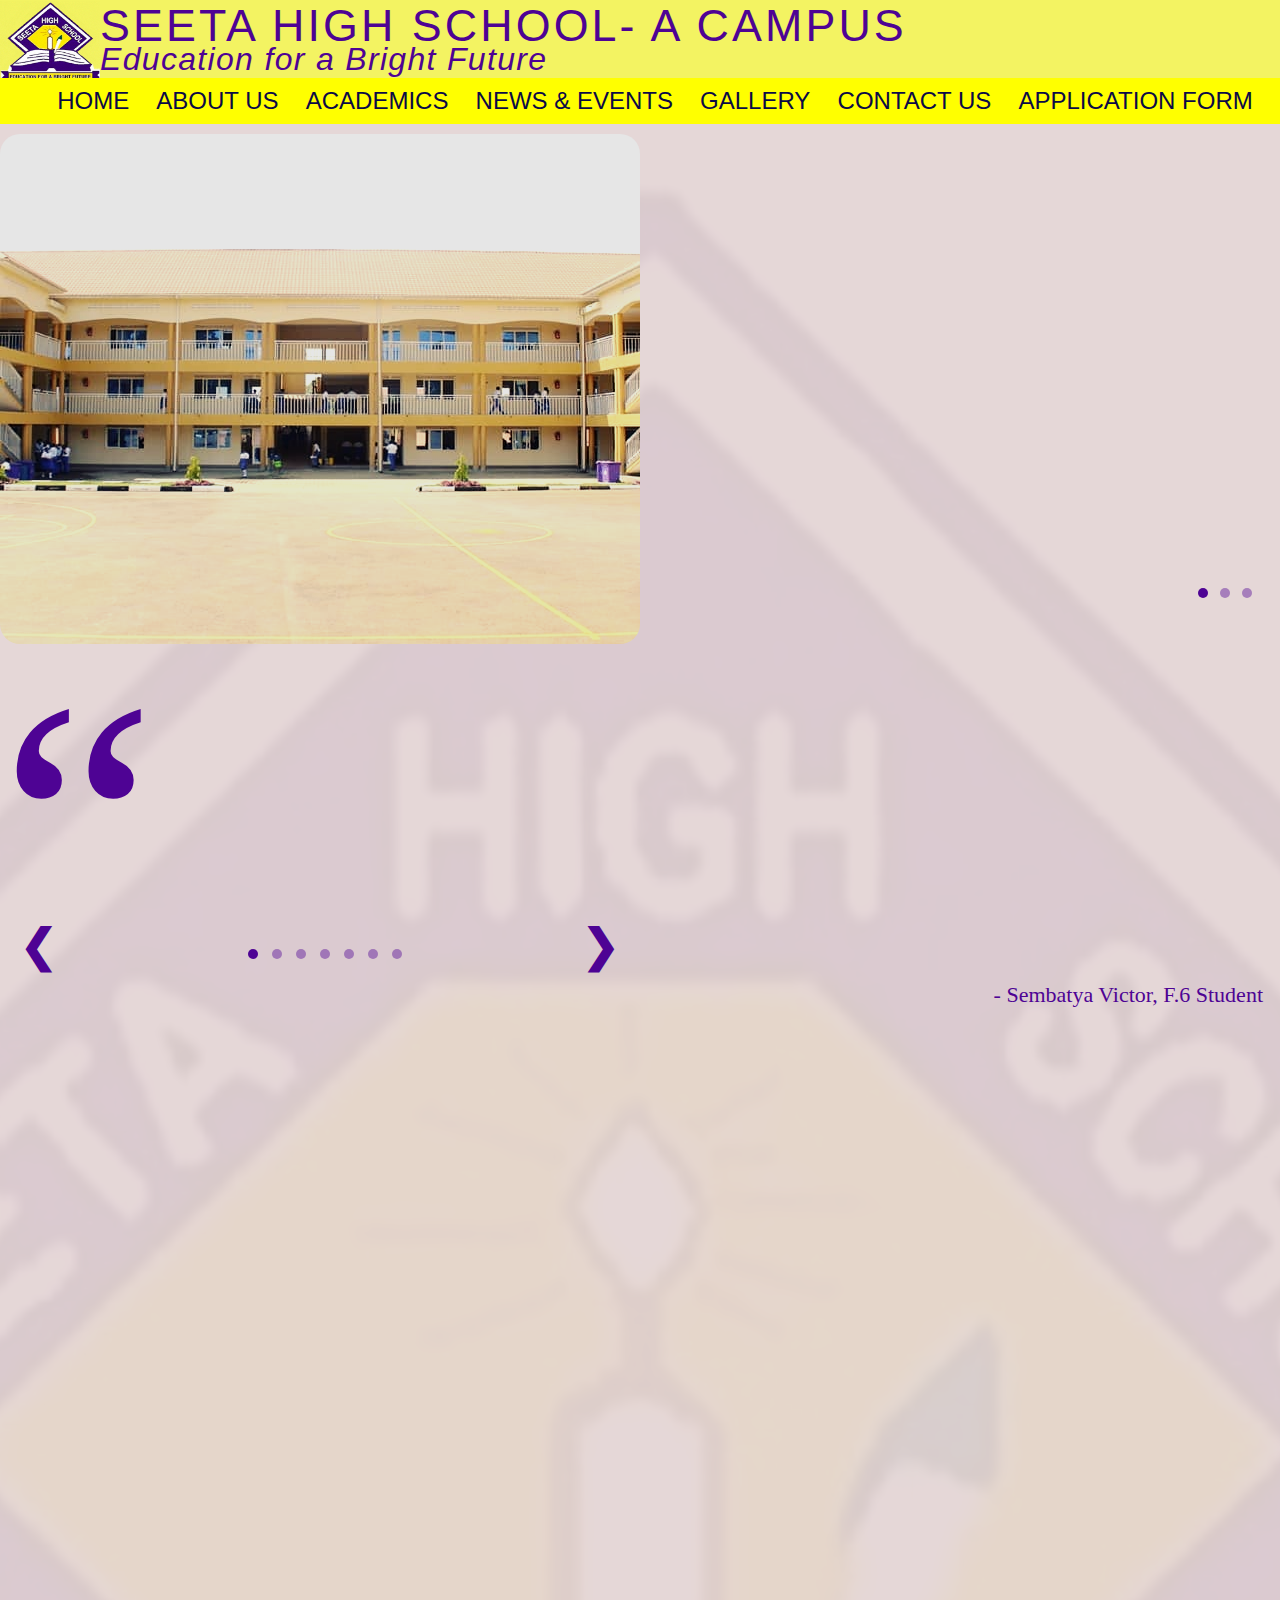
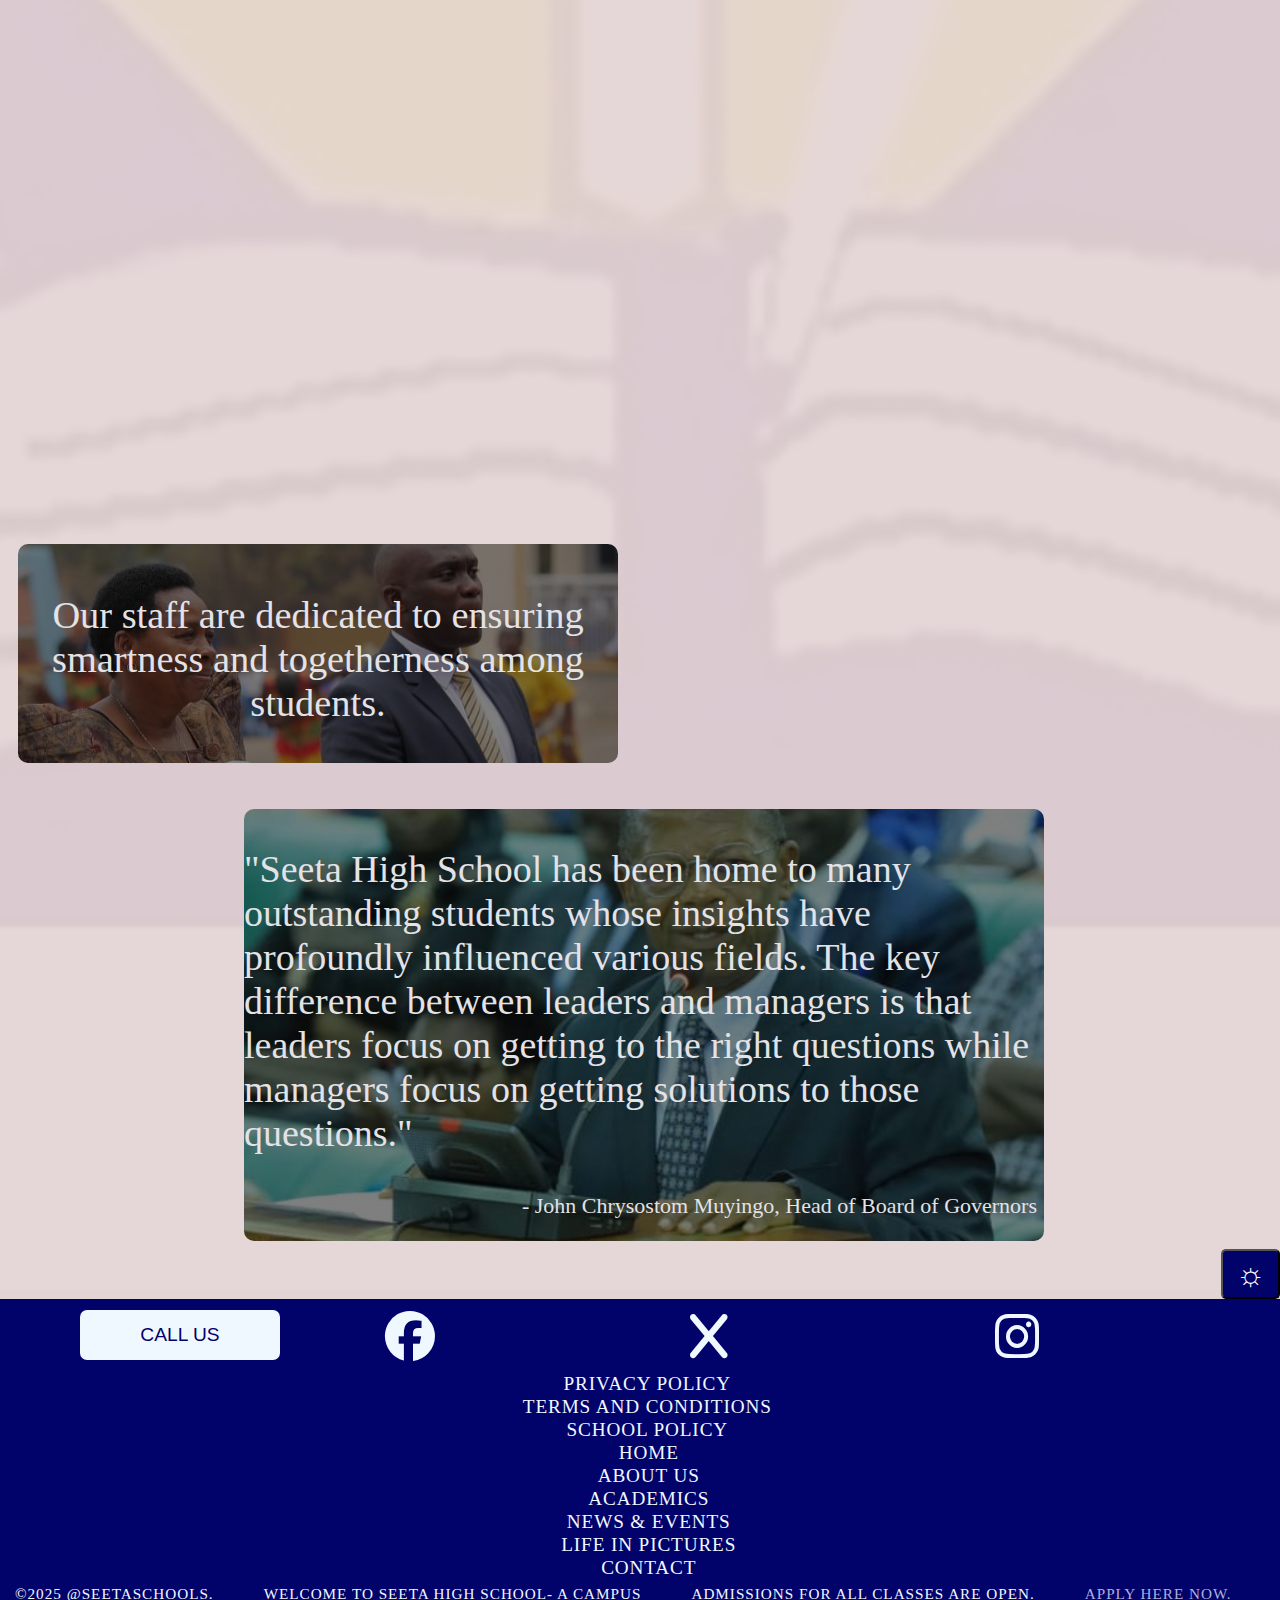
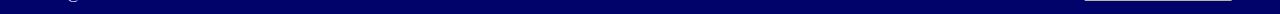
<file: webdevelopment/index.html>
<!DOCTYPE html>
<html lang="en">
<head>
    <link rel="stylesheet" href="style.css">
    <link rel="stylesheet" href="indexstyle.css">
    <link rel="stylesheet" href="https://cdnjs.cloudflare.com/ajax/libs/font-awesome/6.5.1/css/all.min.css">
    <meta charset="UTF-8">
    <meta name="viewport" content="width=device-width, initial-scale=1.0">
    <title>Seeta High School- A Campus</title>
    <header>
        <div class="badge">
        <img src="Website Images\logo.png" alt="Seeta High School Logo" class="image">
        <h1 class="schoolname">SEETA HIGH SCHOOL- A CAMPUS</h1>
        <h2 class="motto">Education for a Bright Future</h2>
    </div>
    </header>
</head>
<body>
    <nav>
        <ul>
            <li><a href="index.html" class="nah">Home</a></li>
            <li><a href="about.html" class="nah">About Us</a></li>
            <li><a href="academics.html" class="nah">Academics</a></li>
            <li><a href="news.html" class="nah">News & Events</a></li>
            <li><a href="gallery.html" class="nah">Gallery</a></li>
            <li><a href="contact.html" class="nah">Contact Us</a></li>
            <li><a href="form.html" class="nah">Application Form</a></li>
        </ul>
    </nav>
    <section class="intro">
    <div class="container">
    <div class="carousel">
        <img src="Website Images\students10.jpg" class="carousel-image">
        <img src="Website Images\students6.jpg" class="carousel-image">
        <img src="Website Images\image2.webp" class="carousel-image">
        <img src="Website Images\students1.jpg" class="carousel-image">
        <img src="Website Images\students4.jpg" class="carousel-image">
        <img src="Website Images\students11.webp" class="carousel-image">
        <img src="Website Images\students3.jpg" class="carousel-image">
    </div>
    <button class="prev">&#10094;</button>
    <button class="next">&#10095;</button>
    </div>
    <div class="dots">
        <span class="dot active"></span>
        <span class="dot"></span>
        <span class="dot"></span>
        <span class="dot"></span>
        <span class="dot"></span>
        <span class="dot"></span>
        <span class="dot"></span>
    </div>    
        <div class="text-carousel">
            <div>
            <p class="text-slide">At Seeta High School, we aim at inspiring and challenging our students to achieve 
            their best in all aspects of life.</p>
            <p class="text-slide">With dedicated staff, a condusive environment and a variety of subjects, we provide 
            world-class education to our students.</p>
            <p class="text-slide">We ensure student discipline and well being at all times both inside and 
            outside school.</p>
            </div>
            <div class="dots1">
                <span class="dot1 active"></span>
                <span class="dot1"></span>
                <span class="dot1"></span>
            </div>   
        </div>
    </section>
    <section class="quote">
        <p id="huge-quotes" class="scroll">&ldquo;</p><br>
        <p id="comment"  class="scroll">At Seeta High School, our teachers ensure cooperation and togetherness among us.</p>
        <p id="speaker" class="speaker">- Sembatya Victor, F.6 Student</p>
    </section>
    <section>
        <h4 class="scroll">Why choose Seeta High School?</h4>
        <ul class="scroll">
            <li id="first">Exceptional Academics</li>
            <li id="second">Extensive Resources</li>
            <li id="third">Vibrant Community</li>
            <li id="fourth">Well-trained Faculty</li>
        </ul>
        <p id="bigger" class="scroll">We offer a transformative experience for those in search for a rigorous and enriching education.</p>
        <p id="bigger" class="scroll">and have nurtured learners from diverse backgrounds to achieve stellar examination results year after year. </p>
    </section>
    <section>
    <div class="inspiration">
    <div class="more">
        <p>
            Our staff are dedicated to ensuring smartness and togetherness among students.
        </p>
    </div>
    <div class="more1">
        <p class="speech">
            "Seeta High School has been home to many outstanding students whose insights have profoundly influenced various fields. The key difference between leaders and managers is that leaders focus on getting to the right questions while managers focus on getting solutions to those questions."
        </p>
        <p id="speaker">
        - John Chrysostom Muyingo, Head of Board of Governors
        </p>
    </div>
    </section>
    <button class="press" id="darkModeToggle">&#9788;</button>
    <footer class="footer">
            <div class="tts">
            <div id="tt4">
            <div><button class="call" ><a href="tel:+256 742954755">CALL US</a></button></div>
            <div id="socials"><a href="https://www.facebook.com" target="_blank"><i class="fa-brands fa-facebook" aria-hidden="true"></i> </a></div>
            <div id="socials"><a href="https://www.twitter.com" target="_blank"><i class="fa-brands fa-x" aria-hidden="true"></i></a></div>
            <div id="socials"><a href="https://www.instagram.com" target="_blank"><i class="fa-brands fa-instagram" aria-hidden="true"></i></a></div>
            </div>
            <div class="footer-text">
            <p>PRIVACY POLICY</p>
            <p>TERMS AND CONDITIONS</p>
            <p>SCHOOL POLICY</p>
            <p><a href="index.html">HOME</a></p>
            <p><a href="about.html">ABOUT US</a></p>
            <p><a href="#">ACADEMICS</a></p>
            <p><a href="#">NEWS & EVENTS</a></p>
            <p><a href="gallery.html">LIFE IN PICTURES</a></p>
            <p><a href="contact.html">CONTACT</a></p>
            </div>
            <div class="marquee">
                <div class="smooth">
                <span>&copy2025 @seetaschools. </span>
                <span>Welcome to Seeta High School- A Campus</span>
                <span>Admissions for all classes are open.</span>
                <span><a href="form.html">Apply Here Now.</a></span>
                <span>&copy2025 @seetaschools.</span>
                <span>Welcome to Seeta High School- A Campus</span>
                <span>Admissions for all classes are open.</span>
                <span><a href="form.html">Apply Here Now.</a></span>
            </div>
            </div>
    </footer>
    <script src="textCarousel.js"></script>
    <script src="carousel.js"></script>
    <script src="scroll.js"></script>
    <script src="scriptt.js"></script>
</body>
</html>
</file>
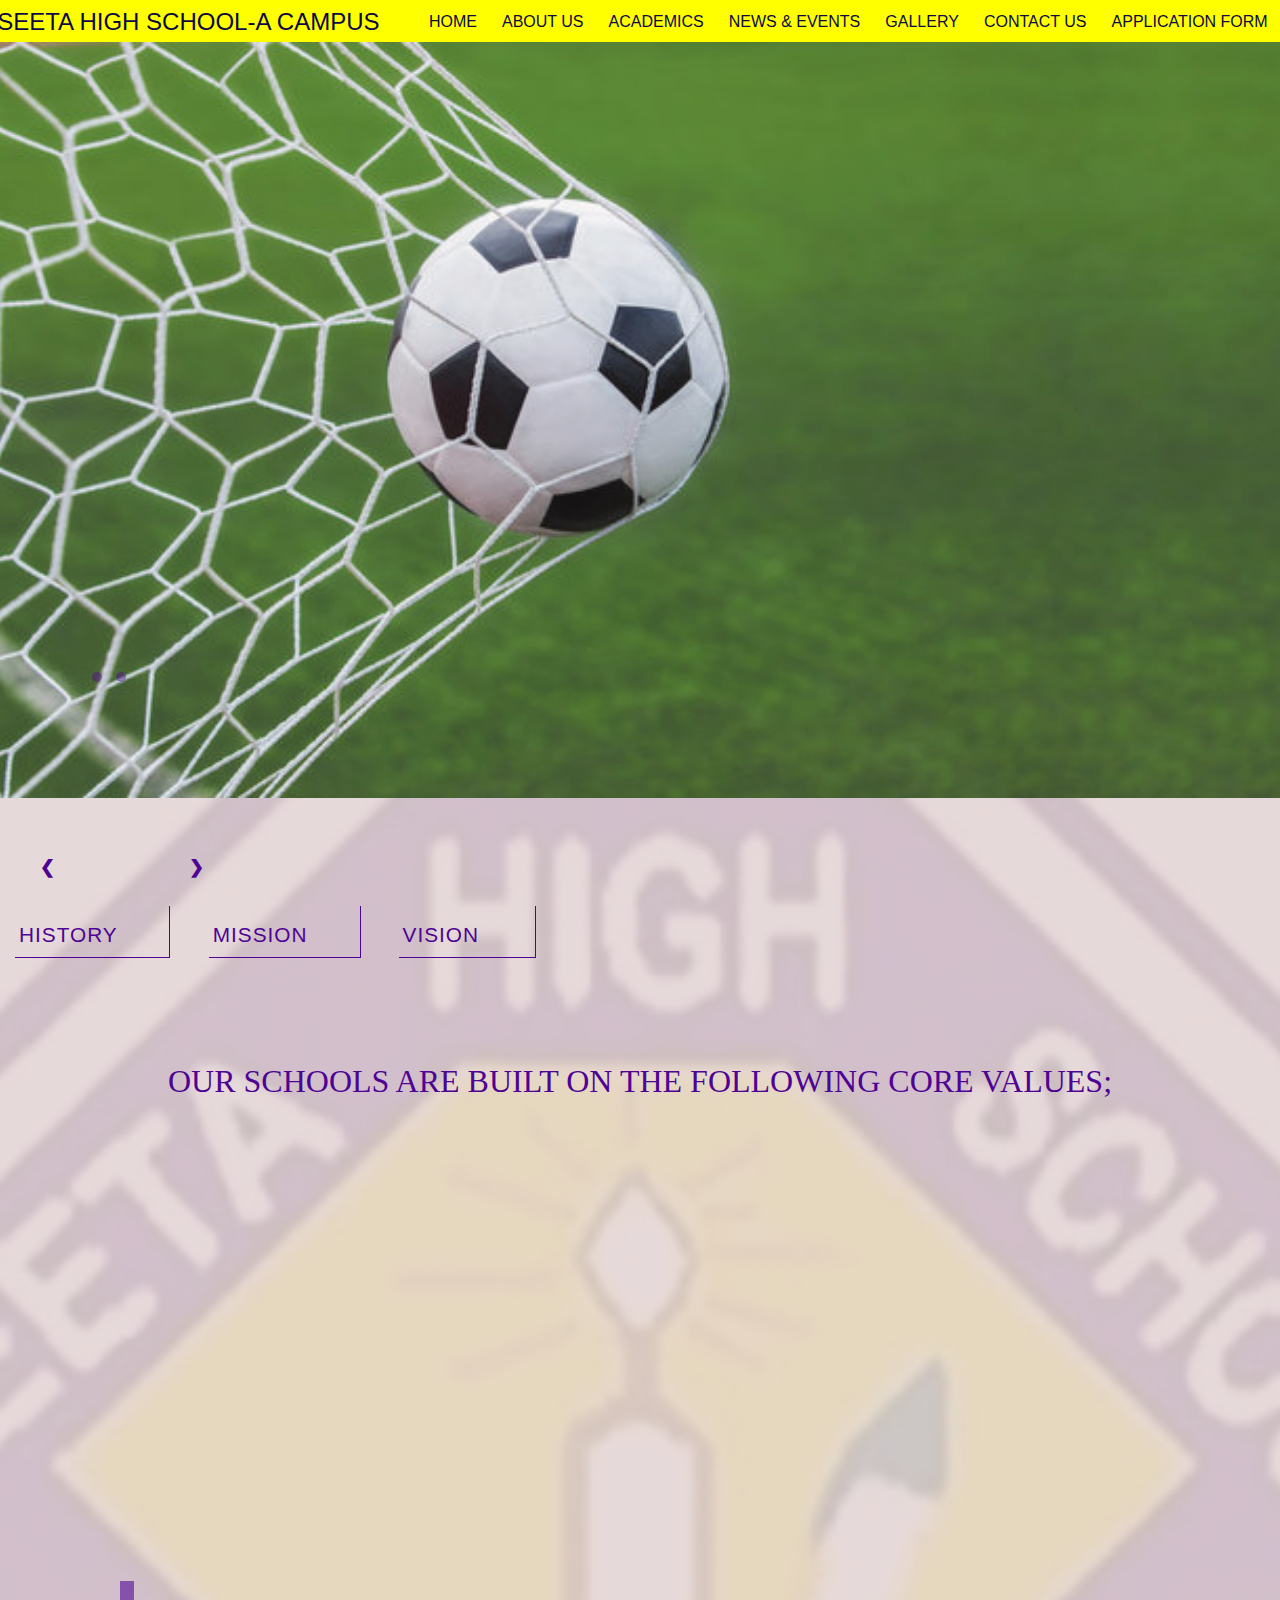
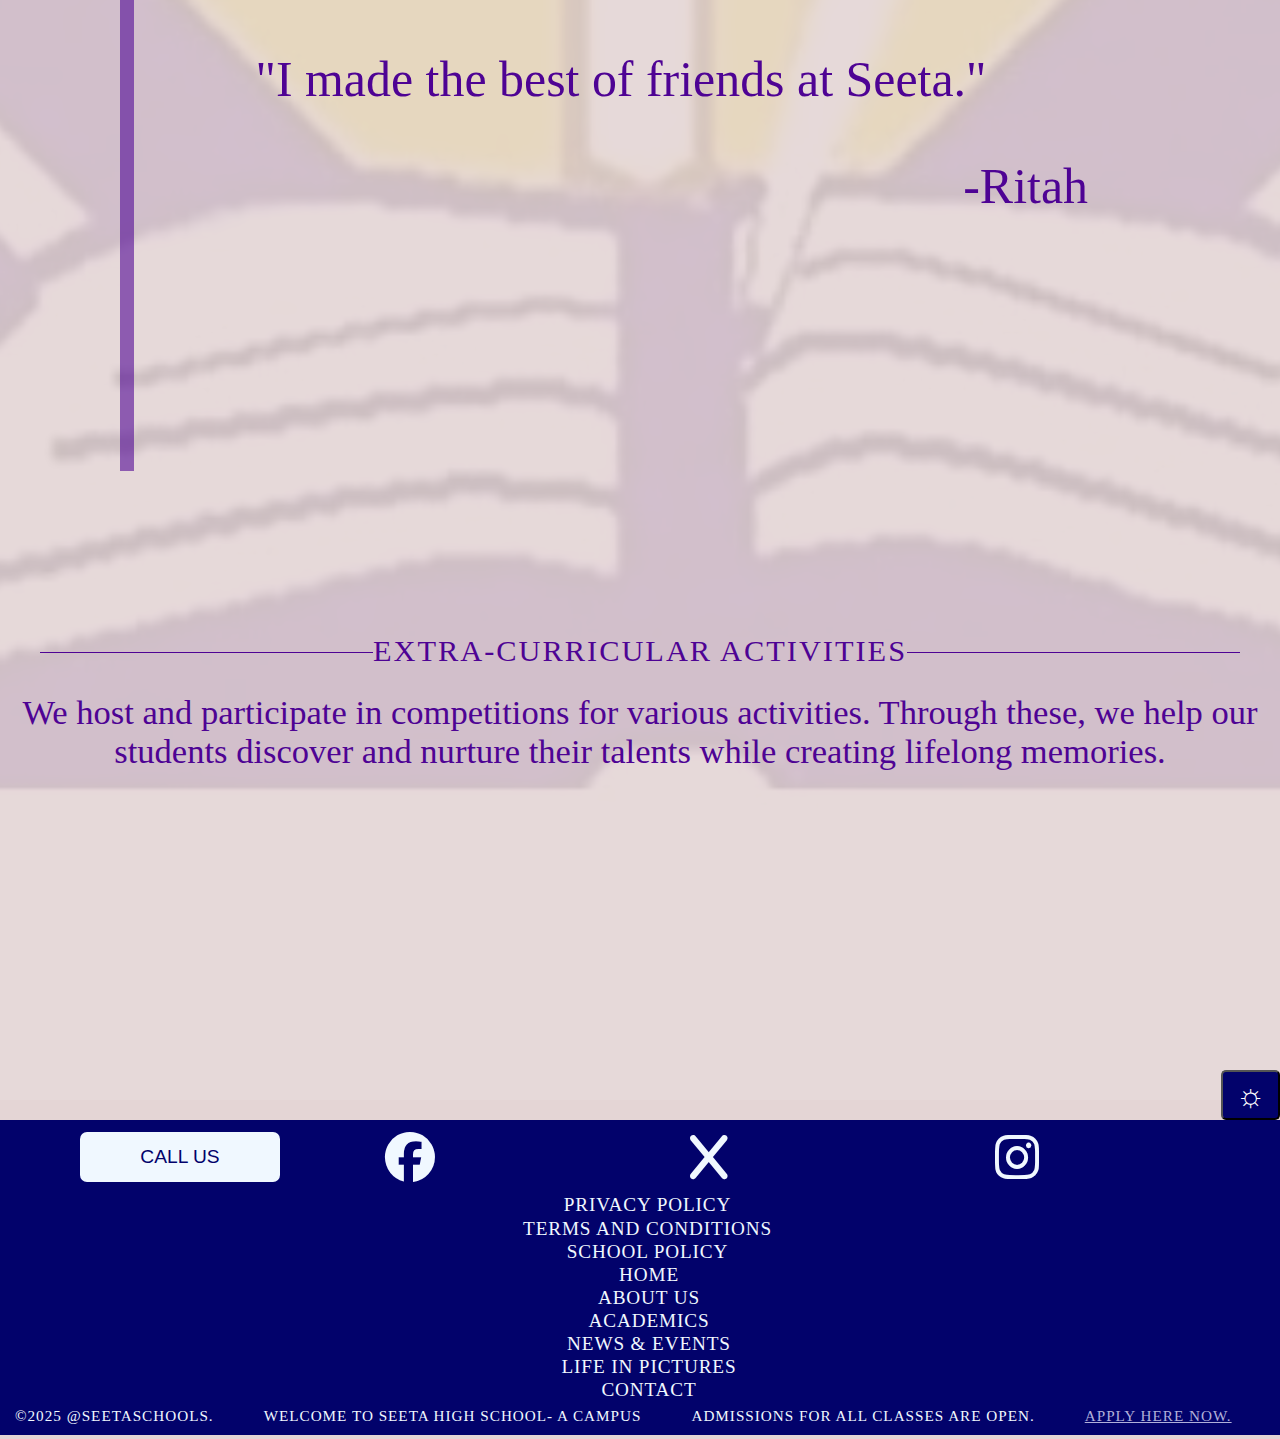
<file: webdevelopment/about.html>
<!DOCTYPE html>
<html lang="en">
<head>
    <link rel="stylesheet" href="style.css">
    <link rel="stylesheet" href="aboutstyle.css">
    <link rel="stylesheet" href="https://cdnjs.cloudflare.com/ajax/libs/font-awesome/6.5.1/css/all.min.css">
    <meta charset="UTF-8">
    <meta name="viewport" content="width=device-width, initial-scale=1.0">
    <title>About Seeta High- A Campus</title>
    <header>
        <nav>
            <ul>
                <li><p>SEETA HIGH SCHOOL-A CAMPUS</p></li>
                <div id="grid">
                <li><a href="index.html" class="nah">Home</a></li>
                <li><a href="about.html" class="nah">About Us</a></li>
                <li><a href="academics.html" class="nah">Academics</a></li>
                <li><a href="news.html" class="nah">News & Events</a></li>
                <li><a href="gallery.html" class="nah">Gallery</a></li>
                <li><a href="contact.html" class="nah">Contact Us</a></li>
                <li><a href="form.html" class="nah">Application Form</a></li>
                </div>
            </ul>
        </nav>
    </header>
</head>
<body>
    <div class="carousel-cup">
    <div class="carousel">
        <img src="Website Images\games2.jpg" class="carousel-image">
        <img src="Website Images\games5.jpg" class="carousel-image">
        <button class="prev">&#10094;</button>
        <button class="next">&#10095;</button>
    </div>
    <div class="dots">
        <span class="dot active"></span>
        <span class="dot"></span>
    </div>
    </div>
    <section class="tabs">
        <div class="tab-container">
            <button class="tab-button" data-tab="tab1">HISTORY</button>
            <div id="tab1" class="tab-content">
                <p id="intro">Founded by the Muyingo Family, Seeta High Schools were first established in the year 2000 and 
                have since expanded to include four campuses namely Main, Mukono, Green and A Campus. </p>
                <p id="intro">We offer secondary level education based on the UNEB curriculum while integrating faith since we 
                are a Christian based institution. All our campuses have state-of-the-art facilities and skilled stuff to ensure
                consistency and excellence among our students</p>
            </div>
        </div>
        <div class="tab-container">
            <button class="tab-button" data-tab="tab2">MISSION</button>
            <div id="tab2" class="tab-content">
                <p id="intro">To nurture young minds, equipping them with the knowledge, skills and values they need to succeed in 
                today's fast-changing world.</p>
            </div>
        </div>
        <div class="tab-container">
            <button class="tab-button" data-tab="tab3">VISION</button>
            <div id="tab3" class="tab-content">
                <p id="intro">We aim to become a model school in transforming and moulding God fearing, academically excellent 
                and responsible leaders for the good of this country.</p>
            </div>
        </div>
    </section>
<br>
        <h1 class="pillars">Our schools are built on the following core values;</h1>
        <div class="container3">
            <div class="scroll" class="core1">
                <h5>Excellence</h5>
            </div>
            <div class="scroll" class="core2">
                <h5>Eloquence and Smartness</h5>
            </div>
            <div class="scroll" class="core3">
                <h5>Honesty</h5>
            </div>
            <div class="scroll" class="core4">
                <h5>Integrity and Openness</h5>
            </div>
            <div class="scroll" class="core5">
                <h5>Advisory Leadership</h5>
            </div>
            <div class="scroll" class="core6">
                <h5>Discipline</h5>
            </div>
            <div class="scroll" class="core7">
                <h5>God fearing</h5>
            </div>
            <div class="scroll" class="core8">
                <h5>Hardwork</h5>
            </div>
        </div>
        <br>
        <div class="testimonial-cup">
                <div class="testimonials">
                    <div class="testimonial active">
                        <p id="speech">"I made the best of friends at Seeta."</p>
                        <p id="speaker">-Ritah</p>
                    </div>
                    <div class="testimonial">
                        <p id="speech">"All my children attended Seeta High and I have no regrets. They are smart and disciplined.
                        People always ask me what school they went to and I never fail to recommend."</p>
                        <p id="speaker">-Margaret, Parent</p>
                    </div>
                    <div class="testimonial">
                        <p id="speech">"The students are so smart. They ask all the hard questions which is a good sign to any 
                        teacher."</p>
                        <p id="speaker">-Jacob Tebandeke, Economics Department</p>
                    </div>                
                    <div class="testimonial">
                        <p id="speech">"I am where I am now because of all the things the Seeta teachers did for me." </p>
                        <p id="speaker">-Samantha</p>
                    </div>
                </div>
        </div>
        <div class="text-line">
            <span>Extra-Curricular Activities</span>
        </div>
        <div class="extras">
            <div class="events">
            <p>We host and participate in competitions for various activities. Through these, we help
            our students discover and nurture their talents while creating lifelong memories.</p>
            </div>
            <section>
            <ul class="sports">
                <li class="scroll">Football</li>
                <li class="scroll">Swimming</li>
                <li class="scroll">Table Tennis</li>
                <li class="scroll">Basketball</li>
                <li class="scroll">Woodball</li>
                <li class="scroll">Netball</li>
                <li class="scroll">Debate</li>
                <li class="scroll">Speech</li>
                <li class="scroll">Poetry</li>
                <li class="scroll">Rugby</li>
                <li class="scroll">Essay Writing</li>
                <li class="scroll">Hockey</li>
                <li class="scroll">Lawn Tennis</li>
                <li class="scroll">Volleyball</li>
                <li class="scroll">Athletics</li>
            </ul>
            </section>
        </div>
    </div>
    <button class="press" id="darkModeToggle">&#9788;</button>
    <footer class="footer">
        <div class="tts">
        <div id="tt4">
        <div><button class="call" ><a href="tel:+256 742954755">CALL US</a></button></div>
        <div id="socials"><a href="https://www.facebook.com" target="_blank"><i class="fa-brands fa-facebook" aria-hidden="true"></i> </a></div>
        <div id="socials"><a href="https://www.twitter.com" target="_blank"><i class="fa-brands fa-x" aria-hidden="true"></i></a></div>
        <div id="socials"><a href="https://www.instagram.com" target="_blank"><i class="fa-brands fa-instagram" aria-hidden="true"></i></a></div>
        </div>
        <div class="footer-text">
        <p>PRIVACY POLICY</p>
        <p>TERMS AND CONDITIONS</p>
        <p>SCHOOL POLICY</p>
        <p><a href="index.html">HOME</a></p>
        <p><a href="about.html">ABOUT US</a></p>
        <p><a href="#">ACADEMICS</a></p>
        <p><a href="#">NEWS & EVENTS</a></p>
        <p><a href="gallery.html">LIFE IN PICTURES</a></p>
        <p><a href="contact.html">CONTACT</a></p>
        </div>
        <div class="marquee">
            <div class="smooth">
            <span>&copy2025 @seetaschools. </span>
            <span>Welcome to Seeta High School- A Campus</span>
            <span>Admissions for all classes are open.</span>
            <span><a href="form.html">Apply Here Now.</a></span>
            <span>&copy2025 @seetaschools.</span>
            <span>Welcome to Seeta High School- A Campus</span>
            <span>Admissions for all classes are open.</span>
            <span><a href="form.html">Apply Here Now.</a></span>
        </div>
        </div>
    </footer>
    <script src="try.js"></script>
    <script src="scroll.js"></script>
    <script src="auto.js"></script>
    <script src="carousel.js"></script>
    <script src="scriptt.js"></script>
</body>
</html>
</file>
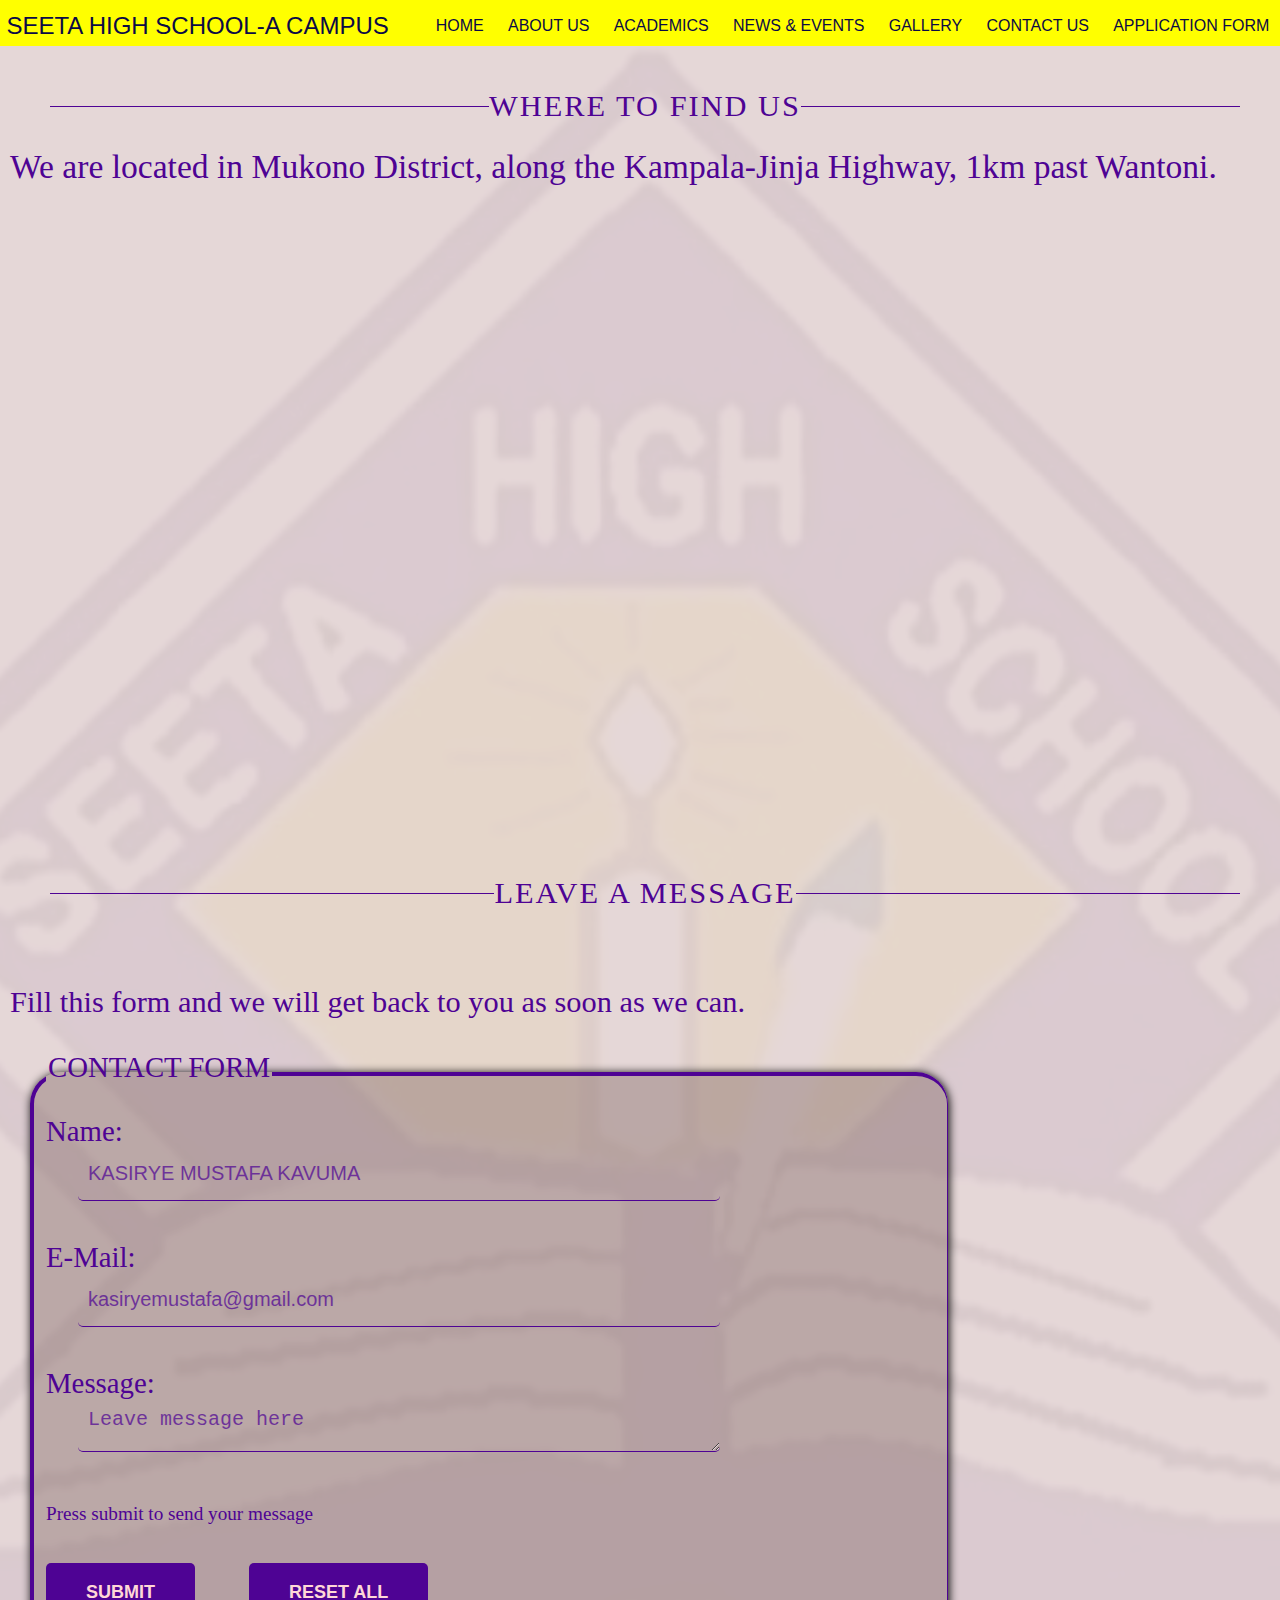
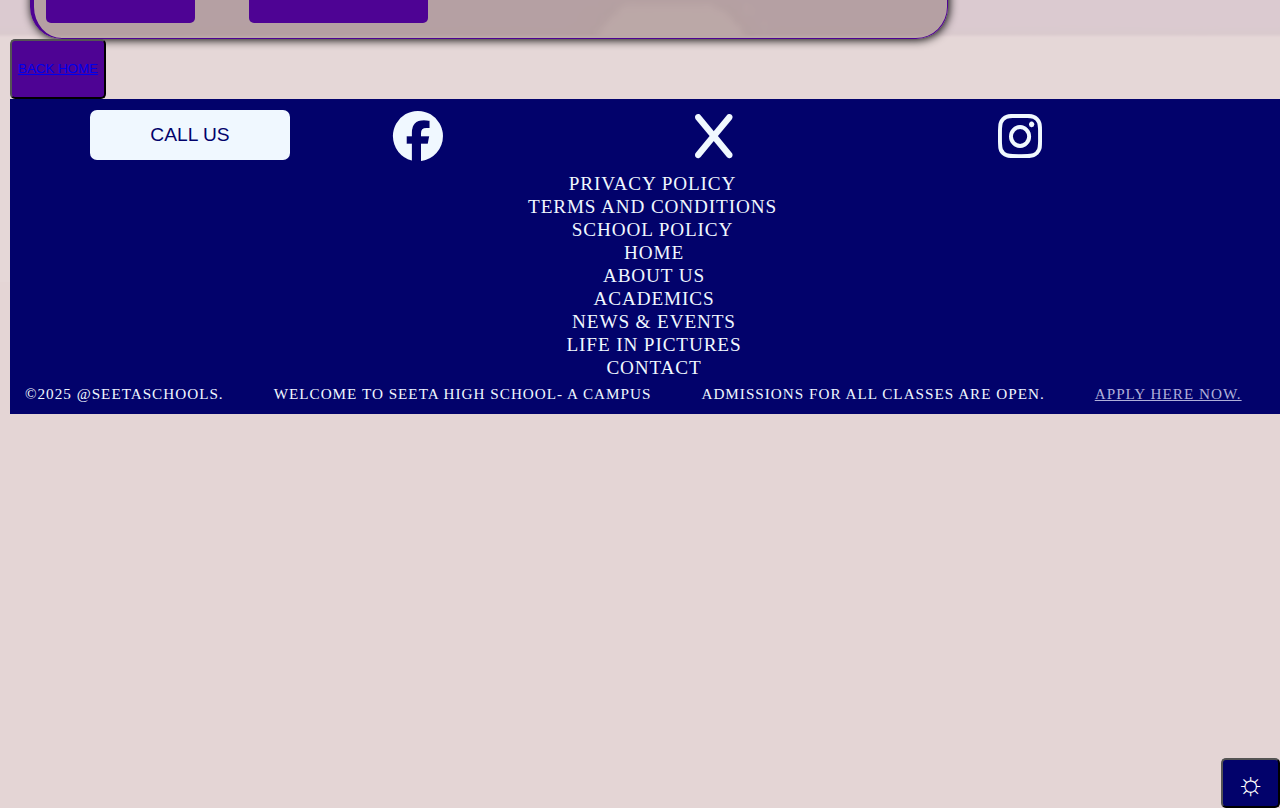
<file: webdevelopment/contact.html>
<!DOCTYPE html>
<html lang="en">
<head>
    <link rel="stylesheet" href="style.css">
    <link rel="stylesheet" href="contactstyle.css">
    <link rel="stylesheet" href="https://cdnjs.cloudflare.com/ajax/libs/font-awesome/6.5.1/css/all.min.css">
    <meta charset="UTF-8">
    <meta name="viewport" content="width=device-width, initial-scale=1.0">
    <title>Contact Form- A Campus</title>
    <header>
        <nav>
            <ul>
                <li><p>SEETA HIGH SCHOOL-A CAMPUS</p></li>
                <div id="grid">
                <li><a href="index.html" class="nah">Home</a></li>
                <li><a href="about.html" class="nah">About Us</a></li>
                <li><a href="academics.html" class="nah">Academics</a></li>
                <li><a href="news.html" class="nah">News & Events</a></li>
                <li><a href="gallery.html" class="nah">Gallery</a></li>
                <li><a href="contact.html" class="nah">Contact Us</a></li>
                <li><a href="form.html" class="nah">Application Form</a></li>
                </div>
            </ul>
        </nav>
    </header>
</head>
<body>
<div class="iframe">
    <div class="text-line">
        <span>where to find us</span>
    </div>
    <p id="distance">We are located in Mukono District, along the Kampala-Jinja Highway, 1km past Wantoni.</p>
    <iframe src="https://www.google.com/maps/embed?pb=!1m16!1m12!1m3!1d255343.96369103022!2d32.54251288965709!3d0.3366917271139454!2m3!1f0!2f0!3f0!3m2!1i1024!2i768!4f13.1!2m1!1sseeta%20high%20a%20level%20campus!5e0!3m2!1sen!2sug!4v1742995912638!5m2!1sen!2sug" width="600" height="450" style="border:0; border-radius: 20px; margin-bottom: 60px;" allowfullscreen="" loading="lazy" referrerpolicy="no-referrer-when-downgrade" frameborder="0"></iframe>
</div>
       <div class="text-line">
            <span>leave a message</span>
        </div>
        <p id="message">
            Fill this form and we will get back to you as soon as we can. 
        </p>
    </div>
    <fieldset class="filed">
        <legend>CONTACT form</legend>
        <form id="contact-form">
        <div>
        <label for="name">Name:</label>
        <input type="text" class="name" placeholder="KASIRYE MUSTAFA KAVUMA" required>
        </div>
        <br>
        <div>
            <label for="email">E-mail:</label>
            <input type="email" class="email" placeholder="kasiryemustafa@gmail.com">
        </div>
        <br>
        <div>
            <label for="message">Message:</label>
            <textarea name="message" id="message2" class="message2" placeholder="Leave message here"></textarea>
        </div>
        <br>
        <p>Press submit to send your message</p>
        <br>
        <div>
            <button type="submit" class="submitmessage" >SUBMIT</button>
      
            <button type="reset" class="resetall">RESET ALL</button>
        </div>
    </form>
    </fieldset>
    <button class="home"><a href="index.html">BACK HOME</a></button>
    <button class="press" id="darkModeToggle">&#9788;</button>
    <footer class="footer">
        <div class="tts">
        <div id="tt4">
        <div><button class="call" ><a href="tel:+256 742954755">CALL US</a></button></div>
        <div id="socials"><a href="https://www.facebook.com" target="_blank"><i class="fa-brands fa-facebook" aria-hidden="true"></i> </a></div>
        <div id="socials"><a href="https://www.twitter.com" target="_blank"><i class="fa-brands fa-x" aria-hidden="true"></i></a></div>
        <div id="socials"><a href="https://www.instagram.com" target="_blank"><i class="fa-brands fa-instagram" aria-hidden="true"></i></a></div>
        </div>
        <div class="footer-text">
        <p>PRIVACY POLICY</p>
        <p>TERMS AND CONDITIONS</p>
        <p>SCHOOL POLICY</p>
        <p><a href="index.html">HOME</a></p>
        <p><a href="about.html">ABOUT US</a></p>
        <p><a href="#">ACADEMICS</a></p>
        <p><a href="#">NEWS & EVENTS</a></p>
        <p><a href="gallery.html">LIFE IN PICTURES</a></p>
        <p><a href="contact.html">CONTACT</a></p>
        </div>
        <div class="marquee">
            <div class="smooth">
            <span>&copy2025 @seetaschools. </span>
            <span>Welcome to Seeta High School- A Campus</span>
            <span>Admissions for all classes are open.</span>
            <span><a href="form.html">Apply Here Now.</a></span>
            <span>&copy2025 @seetaschools.</span>
            <span>Welcome to Seeta High School- A Campus</span>
            <span>Admissions for all classes are open.</span>
            <span><a href="form.html">Apply Here Now.</a></span>
        </div>
        </div>
    </footer>
    <script src="scriptt.js"></script>
    <script src="validation.js"></script>
</body>
</html>
</file>
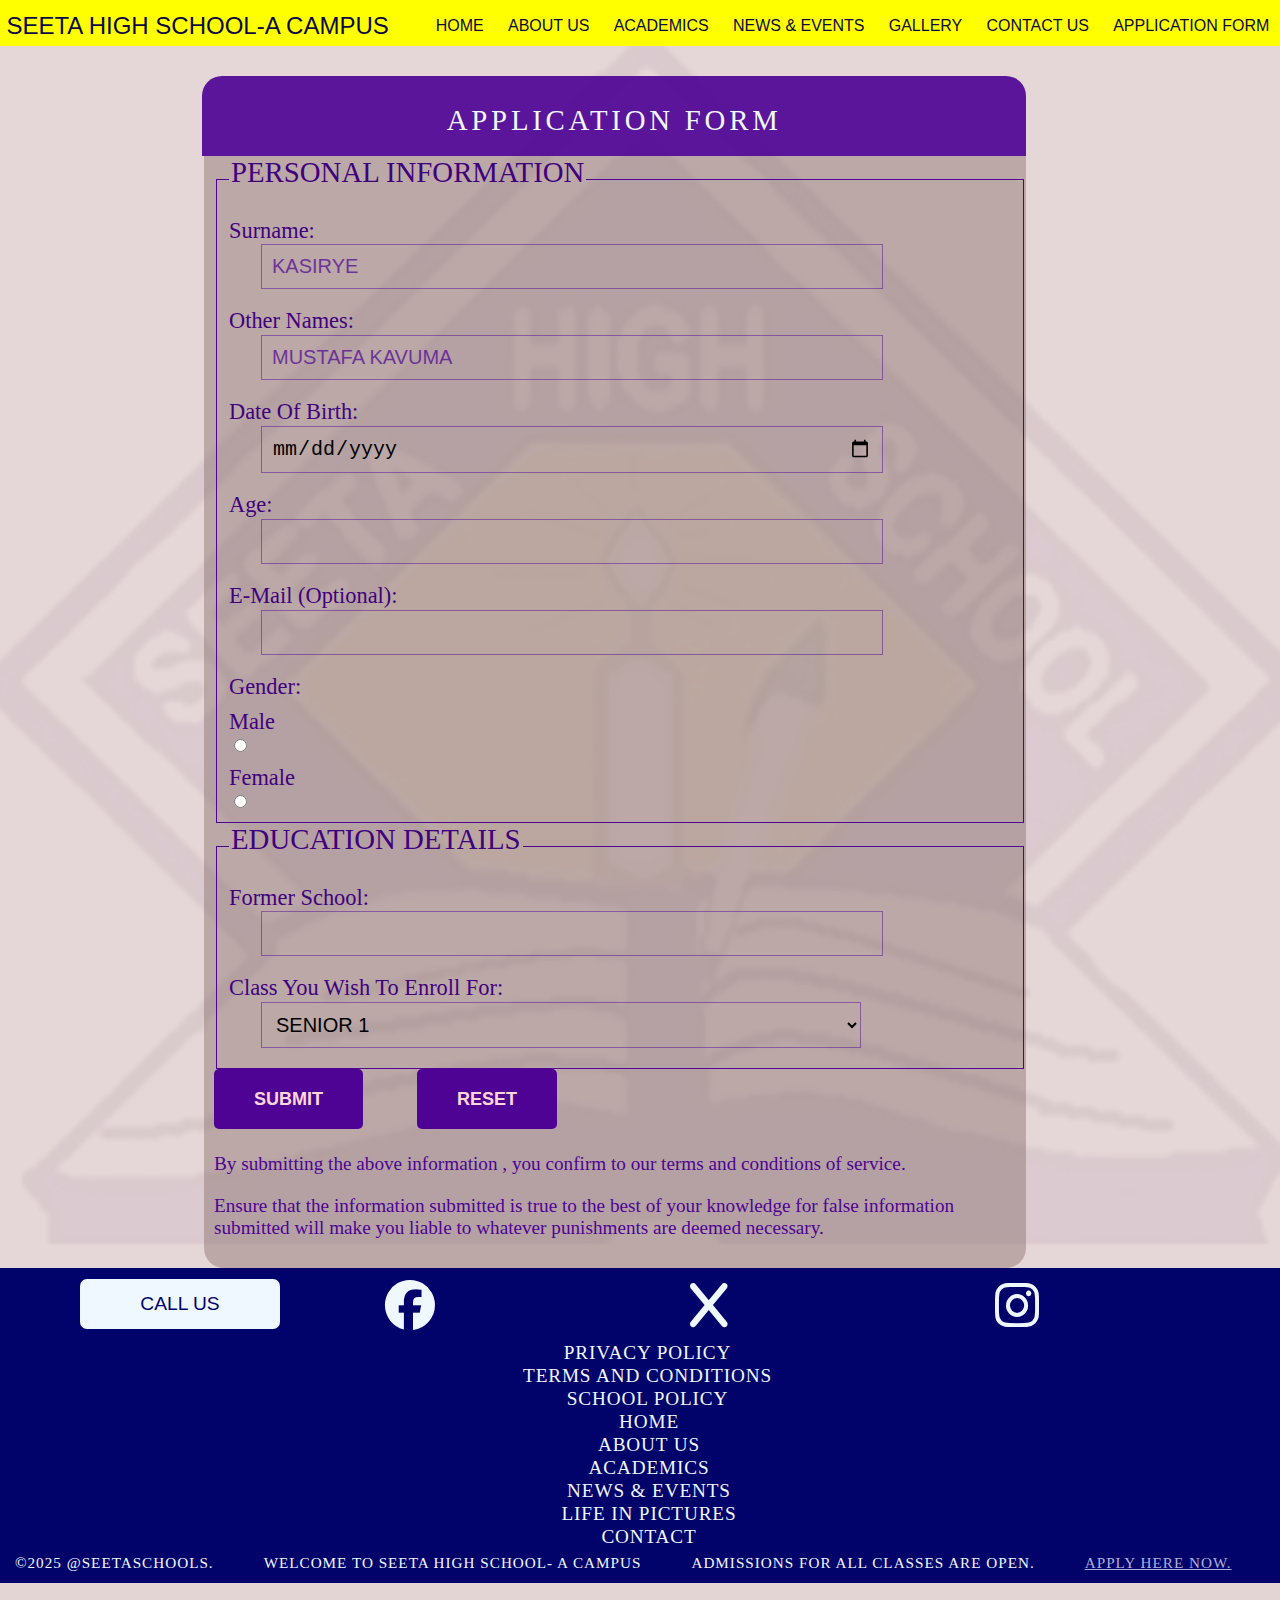
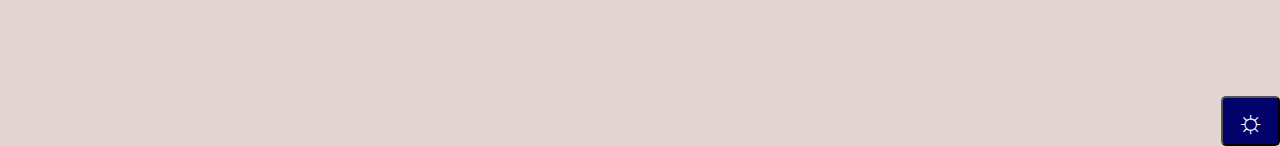
<file: webdevelopment/form.html>
<!DOCTYPE html>
<html lang="en">
<head>
    <link rel="stylesheet" href="style.css">
    <link rel="stylesheet" href="contactstyle.css">
    <link rel="stylesheet" href="form.css">
    <link rel="stylesheet" href="https://cdnjs.cloudflare.com/ajax/libs/font-awesome/6.5.1/css/all.min.css">
    <meta charset="UTF-8">
    <meta name="viewport" content="width=device-width, initial-scale=1.0">
    <title>Application Form- A Campus</title>
    <header>
        <nav>
            <ul>
                <li><p>SEETA HIGH SCHOOL-A CAMPUS</p></li>
                <div id="grid">
                <li><a href="index.html" class="nah">Home</a></li>
                <li><a href="about.html" class="nah">About Us</a></li>
                <li><a href="academics.html" class="nah">Academics</a></li>
                <li><a href="news.html" class="nah">News & Events</a></li>
                <li><a href="gallery.html" class="nah">Gallery</a></li>
                <li><a href="contact.html" class="nah">Contact Us</a></li>
                <li><a href="form.html" class="nah">Application Form</a></li>
                </div>
            </ul>
        </nav>
    </header>
    <script>
        function showMesssage() {
            alert("Your form has been submitted.")
        }
    </script>
</head>
<body>
    <div class="fifi">
        <section class="field">
            <section id="top">
            <p id="title">APPLICATION FORM</p>
            </section>
        <form action="#">
            <fieldset class="set">
            <legend>Personal Information</legend>
            <label for="sname">Surname:</label>
            <input type="text" class="sname" placeholder="KASIRYE" required>
            <br>
            <label for="othernames">Other Names:</label>
            <input type="text" class="othernames" placeholder="MUSTAFA KAVUMA" required>
            <br>
            <label for="dob">Date of Birth:</label>
            <input type="date" class="dob" name="dob" required>
            <br>
            <label for="age" >Age:</label>
            <input type="number" name="age" class="age" required>
            <br>
            <label for="email" >E-mail (optional):</label>
            <input type="email" name="email" class="email" >
            <br>
            <label for="gender">Gender:</label>
            <label for="male">Male</label>
            <input type="radio" value="male" name="gender">
            <br>
            <label for="female">Female</label>
            <input type="radio" value="female" name="gender">
            </fieldset>
            <fieldset class="set">
            <legend>Education Details</legend>
            <label for="former">Former School:</label>
            <input type="text" class="former" required >
            <br>
            <label for="enrolmentclass">Class you wish to enroll for:</label>
            <select name="enrolment" id="enrolment">
                <optgroup label="O-LEVEL">
                <option value="senior1">SENIOR 1</option>
                <option value="senior2">SENIOR 2</option>
                <option value="senior3">SENIOR 3</option>
                <option value="senior4">SENIOR 4</option>
                </optgroup>
                <optgroup label="A-LEVEL">
                <option value="senior5">SENIOR 5</option>
                <option value="senior6">SENIOR 6</option>
                </optgroup>
            </select>
            </fieldset>
            <div>
                <button class="submit" type="submit" onclick="showMesssage()">SUBMIT</button>
                <button class="reset" type="reset">RESET</button>
            </div>
            <p>By submitting the above information , you confirm to our terms and conditions of service.</p>
            <p>Ensure that the information submitted is true to the best of your knowledge for false information 
            submitted will make you liable to whatever punishments are deemed necessary.</p>
        </form>
        </section>
    </div>
    <button class="press" id="darkModeToggle">&#9788;</button>
    <footer class="footer">
        <div class="tts">
        <div id="tt4">
        <div><button class="call" ><a href="tel:+256 742954755">CALL US</a></button></div>
        <div id="socials"><a href="https://www.facebook.com" target="_blank"><i class="fa-brands fa-facebook" aria-hidden="true"></i> </a></div>
        <div id="socials"><a href="https://www.twitter.com" target="_blank"><i class="fa-brands fa-x" aria-hidden="true"></i></a></div>
        <div id="socials"><a href="https://www.instagram.com" target="_blank"><i class="fa-brands fa-instagram" aria-hidden="true"></i></a></div>
        </div>
        <div class="footer-text">
        <p>PRIVACY POLICY</p>
        <p>TERMS AND CONDITIONS</p>
        <p>SCHOOL POLICY</p>
        <p><a href="index.html">HOME</a></p>
        <p><a href="about.html">ABOUT US</a></p>
        <p><a href="#">ACADEMICS</a></p>
        <p><a href="#">NEWS & EVENTS</a></p>
        <p><a href="gallery.html">LIFE IN PICTURES</a></p>
        <p><a href="contact.html">CONTACT</a></p>
        </div>
        <div class="marquee">
            <div class="smooth">
            <span>&copy2025 @seetaschools. </span>
            <span>Welcome to Seeta High School- A Campus</span>
            <span>Admissions for all classes are open.</span>
            <span><a href="form.html">Apply Here Now.</a></span>
            <span>&copy2025 @seetaschools.</span>
            <span>Welcome to Seeta High School- A Campus</span>
            <span>Admissions for all classes are open.</span>
            <span><a href="form.html">Apply Here Now.</a></span>
        </div>
        </div>
    </footer>
    <script src="scriptt.js"></script>
</body>
</html>
</file>
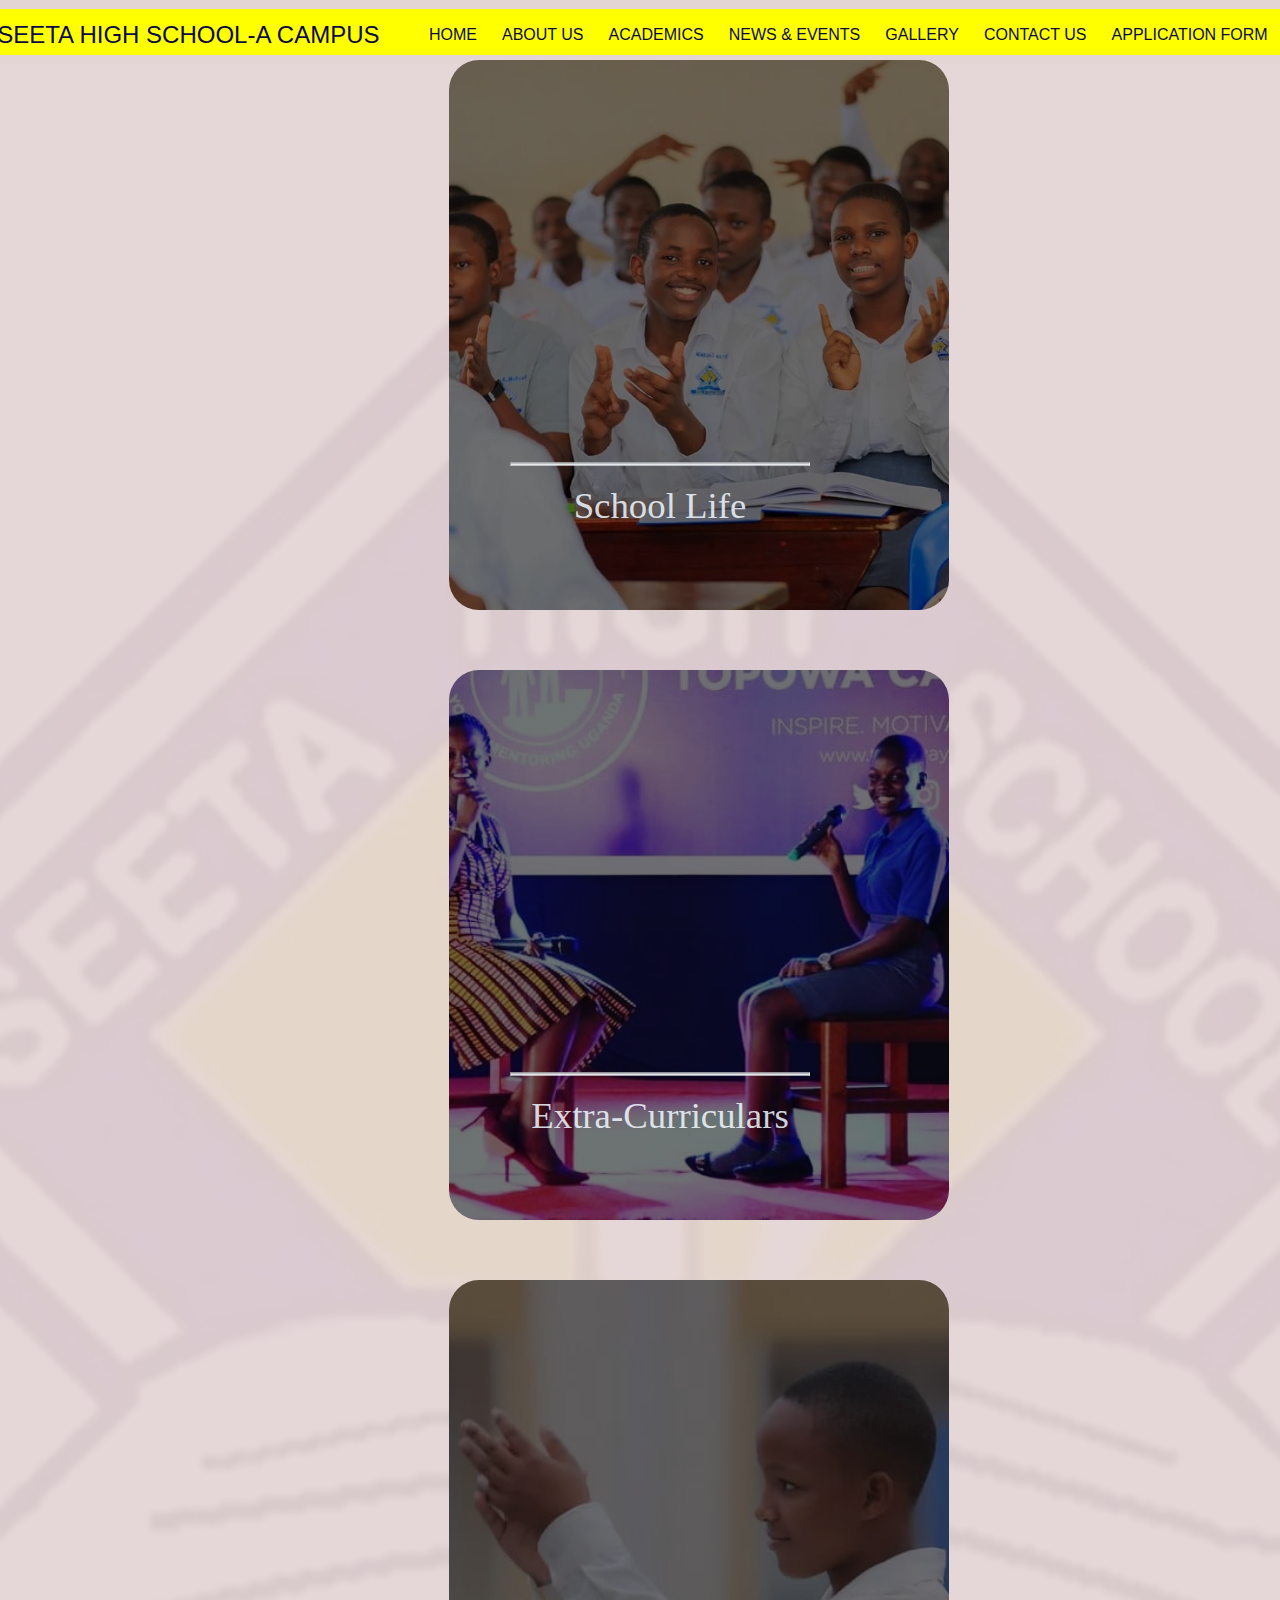
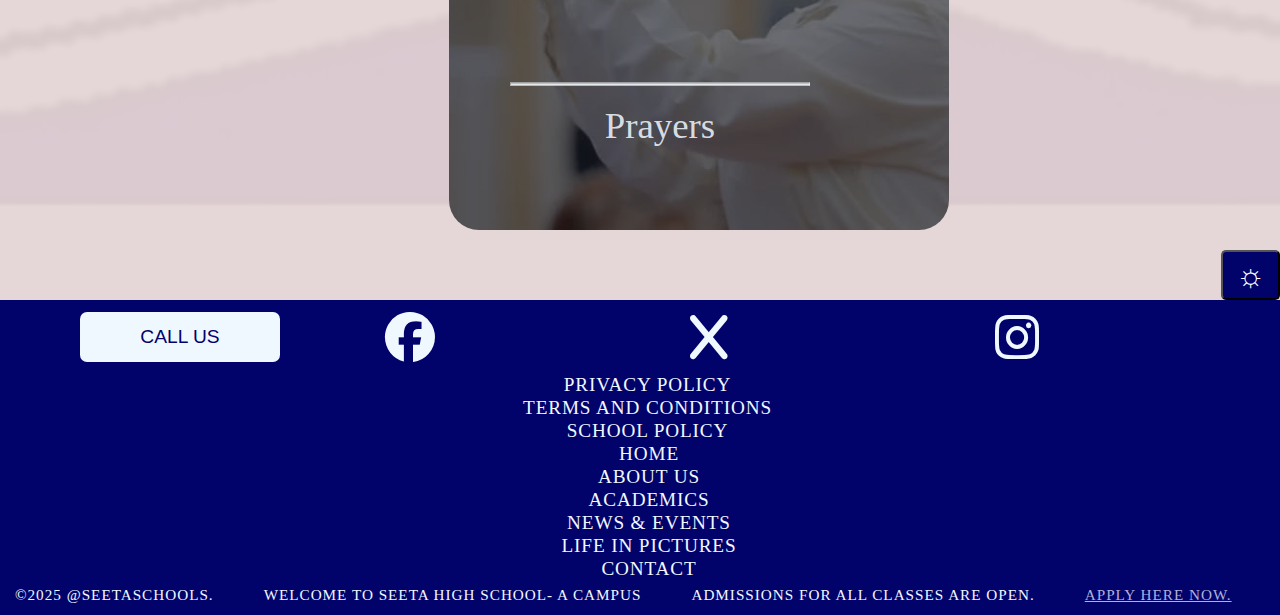
<file: webdevelopment/gallery.html>
<!DOCTYPE html>
<html lang="en">
<head>
    <meta charset="UTF-8">
    <meta name="viewport" content="width=device-width, initial-scale=1.0">
    <title>Seeta High School- A Campus</title>
    <link rel="stylesheet" href="style.css">
    <link rel="stylesheet" href="gallerystyles.css ">
    <link rel="stylesheet" href="https://cdnjs.cloudflare.com/ajax/libs/font-awesome/6.5.1/css/all.min.css">
    <script defer src="scriptt.js"></script>
    <script defer src="lightbox.js"></script>
    <script defer src="gtry.js"></script>
</head>
<body>
    <header>
        <nav>
            <ul>
                <li><p>SEETA HIGH SCHOOL-A CAMPUS</p></li>
                <div id="grid">
                <li><a href="index.html" class="nah">Home</a></li>
                <li><a href="about.html" class="nah">About Us</a></li>
                <li><a href="academics.html" class="nah">Academics</a></li>
                <li><a href="news.html" class="nah">News & Events</a></li>
                <li><a href="schoollife.html" class="nah">Gallery</a></li>
                <li><a href="contact.html" class="nah">Contact Us</a></li>
                <li><a href="form.html" class="nah">Application Form</a></li>
                </div>
            </ul>
        </nav>    
    </header>
    <section class="gallery">
        <div class="album">
            <div class="cover">
                <img src="Website Images\image1.webp" data-album="album-images"><!--School life album-->
                <div class="text-over">
                    <hr>
                    School Life
                </div>
            </div>
            <div id="album-images" class="album-images">
                <img src="Website Images/image2.webp" class="gallery-img" onclick="openLightbox(this.src)">
                <img src="Website Images/image3.webp" class="gallery-img" onclick="openLightbox(this.src)">
                <img src="Website Images/image4.webp" class="gallery-img" onclick="openLightbox(this.src)">
                <img src="Website Images/image5.webp" class="gallery-img" onclick="openLightbox(this.src)">
                <img src="Website Images/image6.jpg" class="gallery-img" onclick="openLightbox(this.src)">
                <img src="Website Images/image19.jpg" class="gallery-img" onclick="openLightbox(this.src)">
                <img src="Website Images/image22.jpg" class="gallery-img" onclick="openLightbox(this.src)">
            </div>
        </div>
        <div class="album">
            <div class="cover">
                <img src="Website Images/image26.jpg" data-album="album-images1"></a><!--Extra-Curriculars Album-->
                <div class="text-over">
                    <hr>
                    Extra-Curriculars
                </div>
            </div>
            <div id="album-images1" class="album-images">
                <img src="Website Images/image7.jpg" class="gallery-img" onclick="openLightbox(this.src)">
                <img src="Website Images/image8.jpg" class="gallery-img" onclick="openLightbox(this.src)">
                <img src="Website Images/image9.webp" class="gallery-img" onclick="openLightbox(this.src)">
                <img src="Website Images/image15.webp" class="gallery-img" onclick="openLightbox(this.src)">
                <img src="Website Images/image16.webp" class="gallery-img" onclick="openLightbox(this.src)">
                <img src="Website Images/image17.jpg" class="gallery-img" onclick="openLightbox(this.src)">
                <img src="Website Images/image18.jpg" class="gallery-img" onclick="openLightbox(this.src)">
                <img src="Website Images/image20.webp" class="gallery-img" onclick="openLightbox(this.src)">
                <img src="Website Images/image 21.webp" class="gallery-img" onclick="openLightbox(this.src)">
                <img src="Website Images/image23.webp" class="gallery-img" onclick="openLightbox(this.src)">
                <img src="Website Images/image24.webp" class="gallery-img" onclick="openLightbox(this.src)">
                <img src="Website Images/image25.jpg" class="gallery-img" onclick="openLightbox(this.src)">
                <img src="Website Images/image27.webp" class="gallery-img" onclick="openLightbox(this.src)">
                <img src="Website Images/image28.jpg" class="gallery-img" onclick="openLightbox(this.src)">
            </div>
        </div>
        <div class="album">
            <div class="cover">
                <img src="Website Images/image23.webp" data-album="album-images2">
                <div class="text-over">
                    <hr>
                    Prayers
                </div>
            </div>
            <div id="album-images2" class="album-images">
                <img src="Website Images/image12.webp" class="gallery-img" onclick="openLightbox(this.src)">
                <img src="Website Images/image11.webp" class="gallery-img" onclick="openLightbox(this.src)">
                <img src="Website Images/image13.webp" class="gallery-img" onclick="openLightbox(this.src)">
                <img src="Website Images/image23.webp" class="gallery-img" onclick="openLightbox(this.src)">
            </div>
        </div>



        <!--mg src="Website Images\image1.webp" class="gallery-img" onclick="openLightbox(this.src)">
        <img src="Website Images/image2.webp" class="gallery-img" onclick="openLightbox(this.src)">
        <img src="Website Images/image14.webp" class="gallery-img" onclick="openLightbox(this.src)">-->
       
    </section>

    <div id="lightbox">
        <span onclick="closeLightbox()">&times;</span>
        <img id="lightbox-img">
    </div>
    <button class="press" id="darkModeToggle">&#9788;</button>
    <footer class="footer">
        <div class="tts">
        <div id="tt4">
        <div><button class="call" ><a href="tel:+256 742954755">CALL US</a></button></div>
        <div id="socials"><a href="https://www.facebook.com" target="_blank"><i class="fa-brands fa-facebook" aria-hidden="true"></i> </a></div>
        <div id="socials"><a href="https://www.twitter.com" target="_blank"><i class="fa-brands fa-x" aria-hidden="true"></i></a></div>
        <div id="socials"><a href="https://www.instagram.com" target="_blank"><i class="fa-brands fa-instagram" aria-hidden="true"></i></a></div>
        </div>
        <div class="footer-text">
        <p>PRIVACY POLICY</p>
        <p>TERMS AND CONDITIONS</p>
        <p>SCHOOL POLICY</p>
        <p><a href="index.html">HOME</a></p>
        <p><a href="about.html">ABOUT US</a></p>
        <p><a href="#">ACADEMICS</a></p>
        <p><a href="#">NEWS & EVENTS</a></p>
        <p><a href="gallery.html">LIFE IN PICTURES</a></p>
        <p><a href="contact.html">CONTACT</a></p>
        </div>
        <div class="marquee">
            <div class="smooth">
            <span>&copy2025 @seetaschools. </span>
            <span>Welcome to Seeta High School- A Campus</span>
            <span>Admissions for all classes are open.</span>
            <span><a href="form.html">Apply Here Now.</a></span>
            <span>&copy2025 @seetaschools.</span>
            <span>Welcome to Seeta High School- A Campus</span>
            <span>Admissions for all classes are open.</span>
            <span><a href="form.html">Apply Here Now.</a></span>
        </div>
        </div>
    </footer>
</body>
</html>
</file>
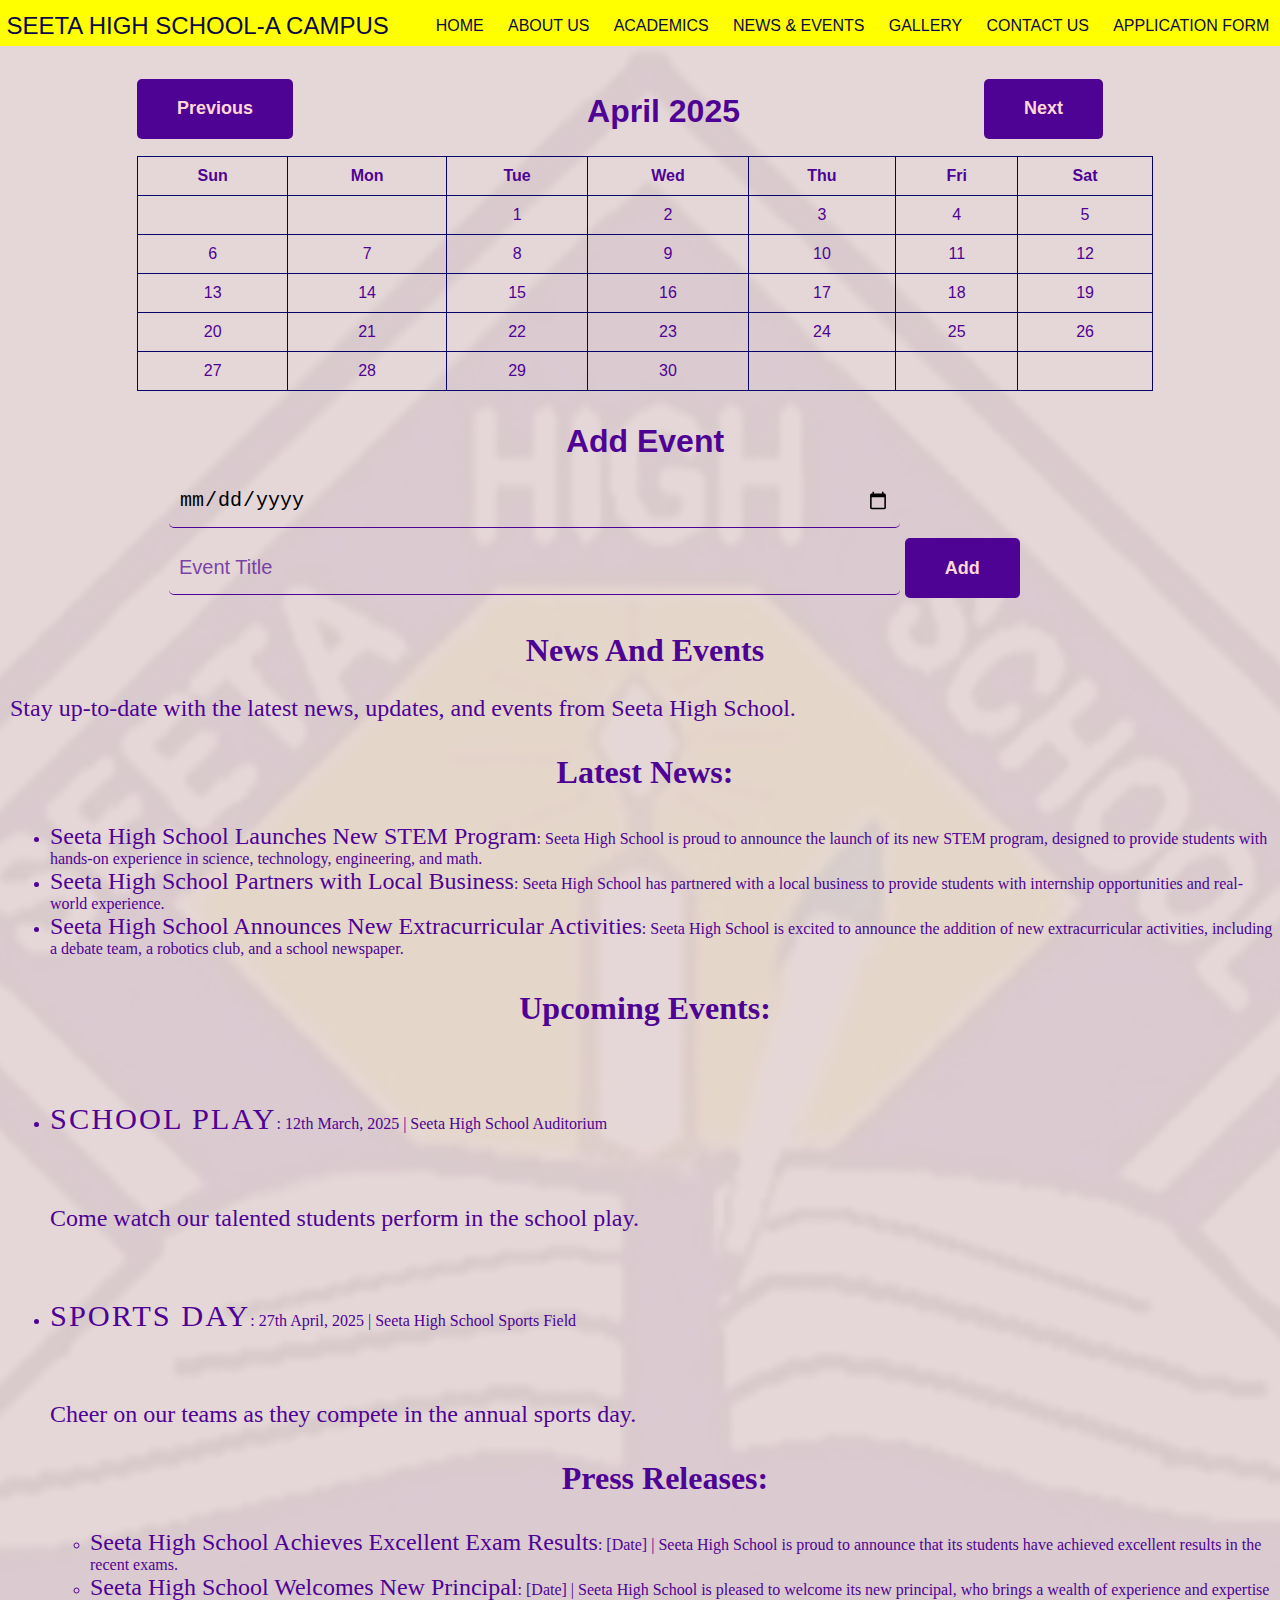
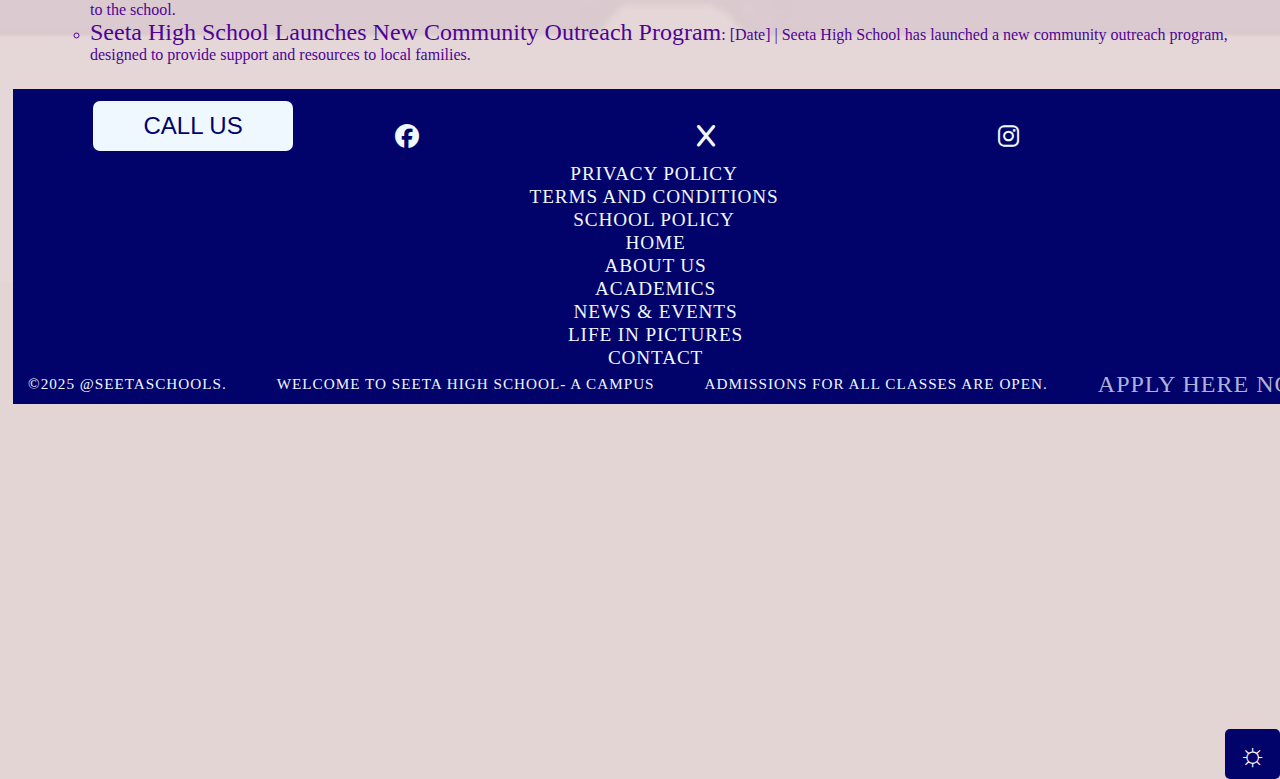
<file: webdevelopment/news.html>
<!DOCTYPE html>
<html lang="en">
<head>
    <link rel="stylesheet" href="style.css">
    <link rel="stylesheet" href="news.css">
    <link rel="stylesheet" href="contactstyle.css">
    <link rel="stylesheet" href="https://cdnjs.cloudflare.com/ajax/libs/font-awesome/6.5.1/css/all.min.css">
    <meta charset="UTF-8">
    <meta name="viewport" content="width=device-width, initial-scale=1.0">
    <title>News and Events- A Campus</title>
    <header>
        <nav>
            <ul>
                <li><p>SEETA HIGH SCHOOL-A CAMPUS</p></li>
                <div id="grid">
                <li><a href="index.html" class="nah">Home</a></li>
                <li><a href="about.html" class="nah">About Us</a></li>
                <li><a href="academics.html" class="nah">Academics</a></li>
                <li><a href="news.html" class="nah">News & Events</a></li>
                <li><a href="gallery.html" class="nah">Gallery</a></li>
                <li><a href="contact.html" class="nah">Contact Us</a></li>
                <li><a href="form.html" class="nah">Application Form</a></li>
                </div>
            </ul>
        </nav>
    </header>
</head>
<body>
  <div id="calendar-container">
    <div id="calendar-header">
        <button id="prev">Previous</button>
        <h2 id="month-year"></h2>
        <button id="next">Next</button>
    </div>
    <table id="calendar">
        <thead>
            <tr>
                <th>Sun</th><th>Mon</th><th>Tue</th><th>Wed</th><th>Thu</th><th>Fri</th><th>Sat</th>
            </tr>
        </thead>
        <tbody id="calendar-body"></tbody>
    </table>
    <div id="event-form">
        <h3>Add Event</h3>
        <input type="date" id="event-date">
        <input type="text" id="event-title" placeholder="Event Title">
        <button id="add-event">Add</button>
    </div>
    <ul id="event-list"></ul>
</div>
<!-- News and Events Section -->
<div class="news-events">
  <h2>News and Events</h2>
  <p>Stay up-to-date with the latest news, updates, and events from Seeta High School.</p>

  <!-- Latest News Section -->
  <h3>Latest News:</h3>
  <ul>
    <li>
      <a href="#">Seeta High School Launches New STEM Program</a>: Seeta High School is proud to announce the launch of its new STEM program, designed to provide students with hands-on experience in science, technology, engineering, and math.
    </li>
    <li>
      <a href="#">Seeta High School Partners with Local Business</a>: Seeta High School has partnered with a local business to provide students with internship opportunities and real-world experience.
    </li>
    <li>
      <a href="#">Seeta High School Announces New Extracurricular Activities</a>: Seeta High School is excited to announce the addition of new extracurricular activities, including a debate team, a robotics club, and a school newspaper.
    </li>
  </ul>

  <!-- Upcoming Events Section -->
  <h3>Upcoming Events:</h3>
  <ul>
    <li>
      <span>School Play</span>: 12th March, 2025 | Seeta High School Auditorium
      <p>Come watch our talented students perform in the school play.</p>
    </li>
    <li>
      <span>Sports Day</span>: 27th April, 2025 | Seeta High School Sports Field
      <p>Cheer on our teams as they compete in the annual sports day.</p>
    </li>
  
  <h3>Press Releases:</h3>
  <ul>
    <li>
      <a href="#">Seeta High School Achieves Excellent Exam Results</a>: [Date] | Seeta High School is proud to announce that its students have achieved excellent results in the recent exams.
    </li>
    <li>
      <a href="#">Seeta High School Welcomes New Principal</a>: [Date] | Seeta High School is pleased to welcome its new principal, who brings a wealth of experience and expertise to the school.
    </li>
    <li>
      <a href="#">Seeta High School Launches New Community Outreach Program</a>: [Date] | Seeta High School has launched a new community outreach program, designed to provide support and resources to local families.
    </li>
  </ul>
<button class="press" id="darkModeToggle">&#9788;</button>
    <footer class="footer">
        <div class="tts">
        <div id="tt4">
        <div><button class="call" ><a href="tel:+256 742954755">CALL US</a></button></div>
        <div id="socials"><a href="https://www.facebook.com" target="_blank"><i class="fa-brands fa-facebook" aria-hidden="true"></i> </a></div>
        <div id="socials"><a href="https://www.twitter.com" target="_blank"><i class="fa-brands fa-x" aria-hidden="true"></i></a></div>
        <div id="socials"><a href="https://www.instagram.com" target="_blank"><i class="fa-brands fa-instagram" aria-hidden="true"></i></a></div>
        </div>
        <div class="footer-text">
        <p>PRIVACY POLICY</p>
        <p>TERMS AND CONDITIONS</p>
        <p>SCHOOL POLICY</p>
        <p><a href="index.html">HOME</a></p>
        <p><a href="about.html">ABOUT US</a></p>
        <p><a href="#">ACADEMICS</a></p>
        <p><a href="#">NEWS & EVENTS</a></p>
        <p><a href="gallery.html">LIFE IN PICTURES</a></p>
        <p><a href="contact.html">CONTACT</a></p>
        </div>
        <div class="marquee">
            <div class="smooth">
            <span>&copy2025 @seetaschools. </span>
            <span>Welcome to Seeta High School- A Campus</span>
            <span>Admissions for all classes are open.</span>
            <span><a href="form.html">Apply Here Now.</a></span>
            <span>&copy2025 @seetaschools.</span>
            <span>Welcome to Seeta High School- A Campus</span>
            <span>Admissions for all classes are open.</span>
            <span><a href="form.html">Apply Here Now.</a></span>
        </div>
        </div>
    </footer>
<script src="scriptt.js"></script>
<script src="calender.js"></script>
</body>
</html>
</file>
<file: webdevelopment/style.css>
/*General Body Styles*/
body{
    background: rgb(228, 213, 213);
    color:  rgb(78, 3, 148);
    flex-wrap: wrap;
    margin: 0;
    padding: 0px;
}
/*Background image*/
body::before {
    content: '';
    top: 10%;
    left: 0;
    position: absolute;
    background-image: url('Website Images/seetalogo.jpg');
    width: 100%;
    height: 2400px;
    background-repeat: no-repeat;
    background-position: center;
    background-size: cover;
    opacity: 0.05;
    z-index: -1;
}
header {
    background-color: rgb(243, 243, 98);
    padding-right: 0px;
    margin-right: -10px;
}
h4 {
    font-size: 4em;
    font-weight: 500;
    text-align: left;
    margin-left: 40px;
    margin-top: -150px;
}
p {
    font-size: 1.2em;
}
div button{
    border: none;
    padding-left: 40px;
    font-size: large;
    padding-right: 40px;
    padding-top: 8px;
    padding-bottom: 8px;
    font-weight: bolder;
    margin-right: 50px;
    transition: background-position 2s ease-in-out , color 2s ;
    cursor: default;
    margin-bottom: 5px;
}
div button:hover{
    opacity: 0.7;
    font-family: Verdana, Geneva, Tahoma, sans-serif;
}

/*Navigation bar*/
nav{
    margin-top: -27px;
    background-color: yellow;
    position: relative;
    width: auto;
    z-index: 1000;
    height: 45px;
    padding-top: 1px;
    margin-left: -10px;
    margin-right: -10px;
}
nav ul{
    list-style: none;
    display: flex;
    flex-wrap: wrap;
    justify-content: space-evenly;
    color: rgb(11, 10, 70);
}
nav ul li a{
    text-decoration: none;
    color: rgb(11, 10, 70);
    font-size: 24px;
    line-height: 10px;
    text-transform: uppercase;
    font-family: 'Lucida Sans', 'Lucida Sans Regular', 'Lucida Grande', 'Lucida Sans Unicode', Geneva, Verdana, sans-serif;
}
nav ul li a:hover{
    color: rgb(78, 13, 199);
}

.attribute{
    color: white;
    background-color: #000100;
    padding: 5px 5px;
    border-radius: 10px;
}

/*Dark Mode Styles*/
/*Dark Mode Button*/
.press {
    display: grid;
    place-items: center;
    padding-right: 42px;
    padding-left: 13px;
    line-height: 8px;
    float: right;
    background: rgb(2, 2, 107);
    color: white;
    text-decoration: none;
    border-radius: 5px;
    transition: background 0.3s;
    width: 30px;
    height: 50px;
    position: absolute;
    right: 0;
    font-size: xx-large;
    font-weight: bolder;
    margin-top: 310px;
}
.press:hover {
    background: #282033;
}

body.dark-mode {
    background-color: #262755;
    color: aliceblue;
}
.dark-mode footer {
    background-color: #282033;
    color: aliceblue;
}
.dark-mode span a:hover {
    color: aliceblue;
}
.dark-mode button {
    background-color: #282033;
    color: whitesmoke;
}
.dark-mode button:hover {
    background: aliceblue;
    color: rgb(19, 8, 46);
}
.dark-mode .call {
    background-color: rgb(111, 114, 117);
}
.dark-mode .call a {
    color: rgb(173, 173, 189);
}
.dark-mode .schoolname {
    color:  rgb(78, 3, 148);
}
.dark-mode .fa-brands{
    color: rgb(111, 114, 117);
}
.dark-mode .fa-brands:hover {
    color: aliceblue;
}

/*Footer styles*/
.footer {
    background-color: rgb(2, 2, 107);
    color: aliceblue;
    height: 315px;
}
.footer-text {
    margin-top: 20px;
    margin-bottom: 5px;
}
.footer p, .footer p a {
    margin-left: 8px !important;
    padding-right: 5px !important;
    font-family: Georgia, 'Times New Roman', Times, serif !important;
    line-height: 1.2em !important;
    font-weight: 530 !important;
    text-transform: uppercase !important;
    font-size: 1.2rem !important;
    letter-spacing: 0.07cap !important;
    text-decoration: none !important;
    color: aliceblue !important;
    text-align: center !important;

}
.footer p:hover, .footer p a:hover {
    opacity: 0.6;
    text-decoration: wavy;
}
.tts{
    height: 300px;
}
.tts p {
    padding-left: 12px;
    margin-top: -15px;
    margin-bottom: 15px;
}
#tt4 {
    display: grid;
    grid-template-columns: repeat(4, 1fr);
    gap: 20px;
    align-items: center;
    gap: 20px;
    padding-top: 10px;
    padding-left: 80px;
}
.call {
    width: 200px;
    background-color: aliceblue;
    height: 50px;
    border-radius: 7px;
    font-weight: 549;
    font-size: 1.2rem;
}
.call a{
    color: rgb(2, 2, 107); 
    text-decoration: none;
}
#socials {
    font-size: 50px;
}
.fa-brands{
    color: aliceblue;
}
.fa-brands:hover{
    opacity: 0.6;
}

/*Marquee*/
.marquee {
    white-space: nowrap;
    overflow: hidden;
    display: block;
    background: transparent;
    margin-top: -30px;
    padding: 15px;
    font-size: 0.5em;
    padding-top: 0px;
    font-weight: lighter;
    cursor: pointer;
    height: 30px;
}
span {
    text-align: center;
    font-family: Georgia, 'Times New Roman', Times, serif;
    line-height: 4em;
    font-weight: 535;
    text-transform: uppercase;
    font-size: 1.9em;
    letter-spacing: 0.1cap;
}
.smooth {
    display: flex;
    gap: 50px;
    animation: marquee-animation 15s linear infinite;
    min-width: 200%;
}
.smooth:hover {
    animation-play-state: paused;
}
.smooth a {
    color: rgb(176, 176, 218);
}
.smooth a:hover{
    color: rgb(0, 45, 85);
}

/*Animations*/
@keyframes marquee-animation {
    from { transform: translateX(0%); }
    to { transform: translateX(-50%); }
}
@keyframes fadeIn {
    from {
        opacity: 0;
    }
    to {
        opacity: 1;
    }
}
@keyframes swipe {
    from {
        transform: translateY(12%);
    }
    to {
        transform: translateY(0);
    }
}
@keyframes swipeLeft {
    from {
        transform: translateX(12%);
    }
    to {
        transform: translateX(0);
    }
}
@keyframes zoom {
    from {
        transform: scale(1.1);
    }
    to {
        transform: scale(1.2);
    }
}
.scroll { 
    opacity: 0;
    transform: translateY(50px);
    transition: opacity 1s ease-out, transform 1s ease-out;
}
.scroll.visible{
    opacity: 1;
    transform: translateY(0);
}
@keyframes zoom2 {
    from {
        transform: scale(0.9);
    }
    to {
        transform: scale(1);
    }
}
@keyframes swipefar {
    from {
        transform: translateY(35%);
    }
    to {
        transform: translateY(0);
    }
}
</file>
<file: webdevelopment/indexstyle.css>
/*General Styles Adjustments*/
body{
    margin-right: 10px;
    padding-top: 9px;
}
body::before{
    height: 2800px;
}
.footer{
    width: 100.75%;
    margin-right: -95px;
    margin-bottom: -40px;
    margin-top: 390px;
}
.footer-text {
    height: 207.422;
}
.tts{
    background: transparent;
}

/*School Banner*/
.badge img{
    position: absolute;
    top: 0;
    left: 0;
    padding-top: 7px;
    width: 100px;
    height: 80px;
    margin-top: -6px;
}
.badge h1 {
    padding-bottom: 1px;
    text-align: left;
    margin-left: 100px;
    font-size: 2.8em;
    margin-top: -9px;
    font-family: 'Lucida Sans', 'Lucida Sans Regular', 'Lucida Grande', 'Lucida Sans Unicode', Geneva, Verdana, sans-serif;
    font-weight: lighter;
    letter-spacing: 0.1cap;
}
.badge h2 {
    text-align: left;
    padding-top: 20px;
    margin-left: 100px;
    padding-top: 0px;
    text-decoration: wavy;
    margin-top: -41px;
    color:  rgb(78, 3, 148);
    font-weight: normal;
    font-family: 'Lucida Sans', 'Lucida Sans Regular', 'Lucida Grande', 'Lucida Sans Unicode', Geneva, Verdana, sans-serif;
    font-size: 2em;
    font-stretch: ultra-expanded;
    padding-bottom: 0px;
    font-style: italic;
    letter-spacing: 0.06cap;
}

/*Carousels*/
/*Image*/
.image{
    width: 300px;
    max-width: 100%;
    height: 300px;
}
.carousel img {
    width: 50%;
    display: none;
    position: absolute;
    margin-top: 10px;
    left: 10;
    height: 510px;
    top: 10;
    border-radius: 20px;
    filter: sepia(0.3) contrast(1.1) brightness(0.9);
    animation: zoom 6.5s ease-in-out;
}
.prev, .next {
    position: absolute;
    top: 105%;
    transform: translateY(-50%);
    background-color: transparent;
    color: rgb(78, 3, 148);
    font-weight: 600;
    font-size: 2.8em;
    border: none;
    padding: 10px;
    cursor: pointer;
}
.prev { left: 10px; }
.next { right: 600px; }
.dots, .dots1 {
    z-index: 10;
    position: absolute;
    top: 105%;
    left: 19%;
}
.dot {
    height: 10px;
    width: 10px;
    margin: 0 5px;
    background-color: rgba(78, 3, 148, 0.418);
    border-radius: 50%;
    display: inline-block;
    cursor: pointer;
}
.active, .dot1.active {
    background-color: rgb(78, 3, 148);
}
.dark-mode .dot, .dark-mode .dot1 {
    background-color: rgba(240, 248, 255, 0.548);
}
.dark-mode .dot.active, .dark-mode .dot1.active{
    background-color: aliceblue;
}
.dark-mode .prev, .dark-mode .next {
    background-color: transparent;
}
/*Text*/
.text-carousel {
    display: grid;
    grid-template-columns: repeat(3, 1fr);
    grid-gap: 10px;
    position: absolute;
    right: 0;
    text-align: right;
    width: 44%;
    font-size: 3em;
    height: 410px;
}
.text-slide {
    position: absolute;
    text-align: center;
    opacity: 0;
    animation: fadeIn 6s, swipe 5s ease-in-out; 
}
.dots1 {
    right: 5%;
}
.dot1 {
    height: 10px;
    width: 10px;
    margin: 0 0px;
    background-color: rgba(78, 3, 148, 0.418);
    border-radius: 50%;
    display: inline-block;
    cursor: pointer;
}

/*Quote*/
.quote {
    margin-top: 600px;
    height: 100vh;
}
#huge-quotes{
    font-size: 350px;
    line-height: 200px;
    margin-top: 0;
    margin-right: 750px;
    margin-left: 0px;
    margin-bottom: -120px;
    padding-bottom: 0px;
}
#comment {
    text-align: center;
    font-size: 40px;
    margin-left: 180px;
    line-height: 100%;
}
#speaker {
    font-size: 22px;
    text-align: right;
    padding-right: 7px;
}
p.speaker {
    animation: fadeIn 4s, swipe 3s ease-in-out; 
}

/*Core Values*/
section ul {
    margin-top: -40px;
}
section li {
    font-size: xx-large;
    line-height: 50px;
}
#first {
    animation: zoom2 3s ease-in-out;
}
#second {
    animation: zoom2 4s ease-in-out;
}
#third {
    animation: zoom2 5s ease-in-out;
}
#fourth {
    animation: zoom2 6s ease-in-out;
}
#bigger {
    font-size: 3em;
    font-weight: lighter;
    animation: fadeIn 6.5s, swipeleft 6.5s ease-in-out; 
    padding-top: 0px;
    margin-bottom: -50px;
    text-align: center;
}
#bigger2 {
    font-size: 3em;
    font-weight: lighter;
    animation: fadeIn 7s, swipeleft 7s ease-in-out; 
    padding-top: 0px;
    margin-bottom: -50px;
    text-align: center;
}

/*Text Blocks*/
.inspiration{
    position: relative;
    display: flex;
    margin-top: 0px;
    flex-direction: column;
    flex-wrap: wrap;
    height: 500px;
    justify-content: space-around;
    margin-bottom: 30px;
    background-position: 45%;
}
.more{
    display: inline-block;
    text-align: center;
    font-size: xx-large;
    background: rgba(0, 0, 0, 0.5);
    background-blend-mode: hue;
    font-weight: 300;
    background-image: url('Website Images/students9.jpg');
    width: 600px;
    border-radius: 10px;
    margin-bottom: 10px;
    margin-left: 18px;
    padding-top: 10px;
    background-position-y: 25%;
    color: rgb(226, 226, 231);
}
.more1{
    display: inline-block;
    background: rgba(0, 0, 0, 0.5);
    background-blend-mode: hue;
    background-image: url('Website Images/students8.jpg');
    width: 800px;
    border-radius: 10px;
    margin-left: -600px;
    vertical-align: baseline;
    background-position-x: 50%;
    margin-top: 400px;
    color: rgb(226, 226, 231);
}
.speech {
    font-size: 38px;
}
</file>
<file: webdevelopment/aboutstyle.css>
/*General Style Adjustments*/
body{
    position: relative;
    margin: 0;
    padding: 0;
}
nav{
    margin-top: -4px;
}
.footer {
    margin-top: 100px;
    margin-bottom: 0;
    padding-bottom: 0;
}
.press{
    margin-top: 50px;
}
nav ul {
    justify-content: space-around;
}
#grid {
    list-style: none;
    display: flex;
    flex-wrap: wrap;
    justify-content: space-evenly;
    width: 70%;
    margin-left: 10px;
}
nav ul li p{
    text-align: left;
    margin-left: -50px;
    margin-top: -5px;
    font-size: 1.5rem;
    padding-left: 10px;
    font-weight: 100;
    font-family: 'Lucida Sans', 'Lucida Sans Regular', 'Lucida Grande', 'Lucida Sans Unicode', Geneva, Verdana, sans-serif;
}
nav ul li a{
    font-size: 1rem;
}

/*Background image*/
body::before {
    content: '';
    top: 10%;
    left: 0;
    position: absolute;
    background-image: url('Website Images/seetalogo.jpg');
    width: 100%;
    height: 2400px;
    background-repeat: no-repeat;
    background-position: center;
    background-size: cover;
    opacity: 0.1;
    z-index: -1;
}

/*Carousel*/
.carousel img{
    width: 101.8%;
    height: 84vh;
    margin-left: -8px;
    object-fit: cover;
    position: relative;
    margin-bottom: 50px;
    animation: zoom 7s ease-in-out;
    opacity: 0.9;
}
.dots {
    z-index: 10;
    position: absolute;
    top: 22.1%;
    left: 6.8%;
}
.dot {
    height: 10px;
    width: 10px;
    margin: 0 5px;
    background-color: rgba(78, 3, 148, 0.418);
    border-radius: 50%;
    display: inline-block;
    cursor: pointer;
}
.active {
    color: rgb(37, 0, 71);
}
.prev, .next {
    background-color: transparent;
    color: rgb(78, 3, 148);
}
.dark-mode .dot {
    background-color: rgba(240, 248, 255, 0.548);
}
.dark-mode .dot.active {
    background-color: aliceblue;
}
.dark-mode .prev, .dark-mode .next {
    background-color: transparent;
}

/*Tab*/
.tab-container button{
    border-bottom: 0.1cap solid rgb(78, 3, 148);
    border-right: 0.1cap solid rgb(78, 3, 148);
    cursor: default;
    width: 80%;
    text-align: left;
    padding-bottom: 1px;
    line-height: 2em;
    font-size: 1.3em;
    font-weight: 549;
    letter-spacing: 0.07cap;
    color: rgb(78, 3, 148);
    padding-left: 4px;
} 
.tab-button {
    box-shadow: none;
    background-color: transparent;
}
.tabs{
    padding: 15px;
    display: flex;
    flex-direction: row;
    align-items: flex-start;
}
.tab-container button:hover, .tab-button.active {
    opacity: 1;
    border-color: rgba(241, 13, 13, 0.808);
    color: rgb(78, 3, 148);
    font-family: inherit;
}
.tab-content {
    display: none;
    width: 100%;
    margin-top: -4px;
    margin-left: -10px;
    text-align: left;
    padding-left: 9px;
    padding-top: 0px;
    font-size: large;
    animation: fadeIn 2s;
}
.tab-content.active {
    display: block;
}
.dark-mode .tab-container button {
    background-color: transparent;
    color: aliceblue;
    border-bottom: 0.1cap solid aliceblue;
    border-right: 0.1cap solid aliceblue;
}
.dark-mode .tab-container button:hover, .dark-mode .tab-button.active {
    opacity: 1;
    border-color: rgba(5, 9, 247, 0.753);
    color: aliceblue;
    font-family: inherit;
}

/*Core Values*/
.pillars{
    text-align: center;
    font-family: Georgia, 'Times New Roman', Times, serif;
    line-height: 4em;
    font-weight: 535;
    text-transform: uppercase;
    font-size: 2em;
    color: rgb(78, 3, 148);
}
h5 {
    font-size: 2em;
    margin-bottom: -50px;
    text-align: center;
    font-weight: 350;
}
.container3{
    margin-top: -50px;
}
.dark-mode .pillars{
    color: aliceblue;
}

/*Testimonials*/
.testimonial-cup {
    width: 85%;
    margin-top: 3em;    
    background: transparent;
    padding: 20px;
    border-radius: 10px;
    font-size: 2.6em;
    font-weight: 100;
    transition: transform 7s ease-in;
}
.testimonials {
    display: flex;
    flex-direction: column;
}
.testimonial {
    padding: 20px;
    margin-left: 100px;
    text-align: center;
    display: none;
    border-left: 0.55cap solid rgba(78, 3, 148, 0.589);
    height: 450px;
}
.testimonial.active{
    display: block;
}
#speech {
    animation: fadeIn 2.2s, swipeLeft 2s ease-in-out;
    color: rgb(78, 3, 148);
}
#speaker {
    text-align: right;
    color: rgb(78, 3, 148);
    animation: fadeIn 2.7s, swipeLeft 2.5s ease-in-out;
}
.dark-mode #speech, .dark-mode #speaker{
    color: aliceblue;
}
.dark-mode .testimonial {
    border-color: rgba(240, 248, 255, 0.418);
}

/*Extra Curriculars Styling*/
.extras{
    display: flexbox;
    flex-direction: row;
    flex-wrap: wrap;
    margin-top: 80px;
}
.events {
    margin-top: -100px;
    text-align: center;
    font-size: 1.8em;
}
.text-line {
    display: flex;
    align-items: center;
    text-align: center;
    margin-left: 40px;
    margin-right: 40px;
    margin-top: 100px;
    margin-bottom: 0px;
}
.text-line::before, .text-line::after {
    content: "";
    flex: 1;
    border-bottom: 0.1cap solid rgb(78, 3, 148);
}
.sports {
    display: grid;
    grid-template-columns: repeat(3, 1fr);
    gap: 10px;
    padding: 0;
    max-width: 1000px;
    margin: auto;
}
.sports li {
    padding: 0px;
    text-align: left;
    list-style-position: inside;
    background-color: transparent;
    font-size: 1.9em;
}
.dark-mode .text-line::before, .dark-mode .text-line::after {
    border-bottom: 0.1cap solid aliceblue;
}
</file>
<file: webdevelopment/contactstyle.css>
/*General Body Styles Adjustments*/
body {
    padding-left: 10px;
}
body::before {
    top: -2%;
    height: 1900px;
}
nav {
    margin-top: 0px;
    padding-right: 0px;
}
nav ul {
    justify-content: space-around;
}
#grid {
    list-style: none;
    display: flex;
    flex-wrap: wrap;
    justify-content: space-evenly;
    width: 70%;
    margin-left: 10px;
}
nav ul li p{
    text-align: left;
    margin-left: -50px;
    margin-top: -5px;
    font-size: 1.5rem;
    padding-left: 10px;
    font-weight: 100;
    font-family: 'Lucida Sans', 'Lucida Sans Regular', 'Lucida Grande', 'Lucida Sans Unicode', Geneva, Verdana, sans-serif;
}
nav ul li a{
    font-size: 1rem;
}
.press {
    top: 227.5%;
}
.school h3 {
    text-align: right;
    font-size: 2.8rem;
    font-weight: 360;
    margin-top: 0px;
    font-family: 'Gill Sans', 'Gill Sans MT', Calibri, 'Trebuchet MS', sans-serif;
}
.school hr {
    margin-top: -44px;
    height: 1.5px;
    background-color: rgb(78, 3, 148);
    border-color: none;
}

/*Location Details*/
.iframe {
    margin-top: -100px;
}
.text-line {
    display: flex;
    align-items: center;
    text-align: center;
    margin-left: 40px;
    margin-right: 40px;
    margin-top: 100px;
    margin-bottom: 0px;
}
.text-line::before, .text-line::after {
    content: "";
    flex: 1;
    border-bottom: 0.1cap solid rgb(78, 3, 148);
}
#distance {
    font-size: 2.1em;
    margin-top: -20px;
    margin-right: 10px;
}
iframe {
    width: 80%;
    margin-left: 145px;
}
.dark-mode .text-line::before, .dark-mode .text-line::after {
    border-bottom: 0.1cap solid aliceblue;
}

/*Message*/
#message {
    font-size: 1.9em;
}
/*Form*/
legend {
    font-size: 1.8em;
    padding-bottom: 14px;
    background: rgba(126, 98, 96, 0);
    text-transform: uppercase;
}
.filed {
    margin-left: 20px;
    width: 70%;
    font-family: Cambria, Cochin, Georgia, Times, 'Times New Roman', serif;
    background-color: rgba(126, 98, 96, 0.404);
    border-left: 0.4cap solid rgb(78, 3, 148);
    border-top: 0.4cap solid rgb(78, 3, 148);
    border-right: 0.1cap solid rgb(78, 3, 148);
    border-bottom: 0.1cap solid rgb(78, 3, 148);
    box-shadow: 1px 1px 10px black;
    border-radius: 2em;
}
label{
    background-color: transparent;
    line-height: 2em;
    text-transform: capitalize;
    margin-bottom: 5px;
    font-size: 1.8rem;
    display: block;
    font-weight: 450;
}
input,textarea, select {
    width: 70%;
    margin-top: -20px;
    padding-bottom: 0px;
    padding: 10px;
    border-radius: 5px;
    font-size: 20px;
    border: none;
    background-color: transparent;
    border-bottom: 0.1cap solid rgb(78, 3, 148);
    margin-left: 2rem;
    height: 2.1rem;
    margin-bottom: 10px;
}
input:focus, textarea:focus, select:focus {
    border-color: rgb(68, 54, 117);
    outline: none;
    box-shadow: 0 0 5px rgba(79, 39, 189, 0.5);
}
input::placeholder, textarea::placeholder {
    color: rgb(78, 3, 148);
    opacity: 0.7;
}
button {
    background: rgb(78, 3, 148);
    color: rgb(255, 215, 215);
    border-radius: 5px;
    height: 60px;
}
.dark-mode input, .dark-mode textarea, .dark-mode select {
    color: rgb(228, 224, 218);
    border-bottom: 0.1cap solid aliceblue;
}
.dark-mode input::placeholder, .dark-mode textarea::placeholder {
    color: aliceblue;
}
.dark-mode input:focus, .dark-mode textarea:focus, .dark-mode select:focus {
    border-color: rgb(109, 187, 255);
    box-shadow: 0 0 5px rgba(109, 187, 255, 0.445);
}
</file>
<file: webdevelopment/form.css>
/*General Styles Adjustment*/
footer {
    margin-left: -10px;
    margin-top: 100px;
}
.press {
    top: 154%;
}
body::before{
    height: 1450px;
}

/*Form Adjustment*/
.field {
    padding-top: 0px;
    width: 60%;
    height: auto;
    margin-top: 60px;
    margin-left: 20%;
    margin-right: 20%;
}
fieldset {
    border: 1.5px solid rgb(78, 3, 148);
}
form {
    height: min-content;
    background-color: rgba(126, 98, 96, 0.404);
    padding-left: 10px;
    margin-left: -60px;
    padding-right: 0px;
    margin-bottom: -100px;
    padding-bottom: 10px;
    border-bottom-right-radius: 20px;
    border-bottom-left-radius: 20px;
}
#title {
    padding-top: 28px;
    text-align: center;
    color: aliceblue;
    letter-spacing: 0.2cap;
    font-size: 1.8rem;
}
#top {
    background-color: rgba(78, 3, 148, 0.918);
    padding: 0px 0px;
    height: 80px;
    margin-top: -30px;
    border-top-left-radius: 20px;
    border-top-right-radius: 20px;
    width: 108.1%;
    margin-left: -8.1%;
}
legend,label {
    color: rgb(65, 1, 126);
}
label {
    font-size: 1.4rem;
    margin-bottom: -9px;
}
input, select {
    height: auto;
    margin-top: 0px;
    border-radius: 0px;
    border: 0.1cap solid rgba(78, 3, 148, 0.473);
    width: 600px;
}
input[type="radio"] {
    box-sizing: border-box;
    margin: 3px 3px 0px 5px;
    padding: initial;
    width: 13px;
}
.dark-mode input, .dark-mode select {
    color: rgb(228, 224, 218);
    border: 0.1cap solid aliceblue;
}
.dark-mode label, .dark-mode legend {
    color: aliceblue;
}
.dark-mode fieldset {
    border-color: aliceblue;
}
</file>
<file: webdevelopment/gallerystyles.css>
/*General Body Styles Adjustments*/
header {
    position: absolute;
    top: 4%;
    right: 0;
    left: 0;
}
body::before {
    margin-top: -2%;
    height: 2000px;
}
.press {
    margin-top: -50px;
    z-index: 0;
}
.marquee {
    z-index: 0;
}
.school h3 {
    text-align: right;
    font-size: 2.8rem;
    font-weight: 360;
    font-family: 'Gill Sans', 'Gill Sans MT', Calibri, 'Trebuchet MS', sans-serif;
}
.school hr {
    margin-top: -44px;
    height: 1.5px;
    background-color: rgb(78, 3, 148);
    border-color: none;
}
nav ul {
    justify-content: space-around;
}
#grid {
    list-style: none;
    display: flex;
    flex-wrap: wrap;
    justify-content: space-evenly;
    width: 70%;
    margin-left: 10px;
}
nav ul li p{
    text-align: left;
    margin-left: -50px;
    margin-top: -5px;
    font-size: 1.5rem;
    padding-left: 10px;
    font-weight: 100;
    font-family: 'Lucida Sans', 'Lucida Sans Regular', 'Lucida Grande', 'Lucida Sans Unicode', Geneva, Verdana, sans-serif;
}
nav ul li a{
    font-size: 1rem;
}

/*Cover Image*/
.cover img {
    display: block;
    transition: transform 0.3s ease-in-out;
    align-self: center;
    margin-left: 440px;
    margin-top: 60px;
    border-radius: 30px;
    width: 500px;
    object-fit: cover;
    height: 550px;
    filter: brightness(45%);
}
.overlay {
    position: relative;
    display: inline-block;
}
.text-over {
    position: absolute;
    left: 37.5%;
    filter: none;
    width: 300px;
    transform: translate(10%, -200%);
    padding: 10px, 20px;
    color: rgba(240, 248, 255, 0.863);
    font-size: 2.3em;
    font-weight: 445;
    text-align: center;
    border-radius: 5px;
}
.text-over hr{
    height: 1px;
    background-color: rgba(240, 248, 255, 0.863);
}

/*Album*/
.album-images {
    position: fixed;
    top: 0;
    left: 0;
    width: 100%;
    height: 100%;
    background-color: rgba(0, 0, 0, 0.521);
    display: none;
    z-index: 8000;
}
.album-images img {
    display: grid;
    grid-template-columns: repeat(4, 1fr);
    width: 30%;
    height: 200px;
    object-fit: cover;
    margin: 10px;
    border-radius: 10px;
}
.album-images img:hover {
  transform: scale(1.1);
}
.gallery {
    margin-top: 50px;
    padding-left: 9px;
    margin-bottom: 70px;
}
.gallery img:hover {
    transform: scale(1.05);
}

/*Lightbox*/
#lightbox {
    display: none;
    position: fixed;
    top: 0; left: 0; width: 100%; height: 100%;
    background: rgba(0, 0, 0, 0.8);
    align-items: center;
    justify-content: center;
    z-index: 9999;
}
#lightbox img {
    max-width: 80%;
    max-height: 80%;
}
#lightbox span {
    position: absolute;
    top: 10px; right: 20px;
    font-size: 50px;
    color: aliceblue;
    z-index: 10000;
    cursor: pointer;
}
</file>
<file: webdevelopment/news.css>
#calendar-container {
    width: 80%;
    margin: 20px auto;
    font-family: Arial, sans-serif;
}

#calendar-header {
    display: flex;
    justify-content: space-between;
    align-items: center;
}

table {
    width: 100%;
    border-collapse: collapse;
}

th, td {
    border: 1px solid #080268;
    padding: 10px;
    text-align: center;
    cursor: pointer;
}

td:hover {
    background-color: #1d108f;
}

#event-form {
    margin-top: 20px;
}

#event-list {
    list-style-type: none;
    padding: 0;
}

button {
    padding: 5px 10px;
    cursor: pointer;
}
h2,h3 {
    font-size: 2rem;
    text-align: center;
    text-transform: capitalize;
}
p, a{
    font-size: 1.5rem;
    text-decoration: none;
}
a {
    color: rgb(78, 3, 148);
}
body::before {
    height: 900px;
}
footer {
    margin-top: 2%;
    margin-bottom: -3%;
    margin-left: -3%;
    margin-right: 0%;
}
.press {
    margin-top: 22%;
    margin-right: 0;
}
.dark-mode a{
    color: aliceblue;
}
.dark-mode th, .dark-mode td {
    border: 1px solid aliceblue;
}
.dark-mode nav ul li a {
    color: rgb(8, 2, 94);
}
</file>
